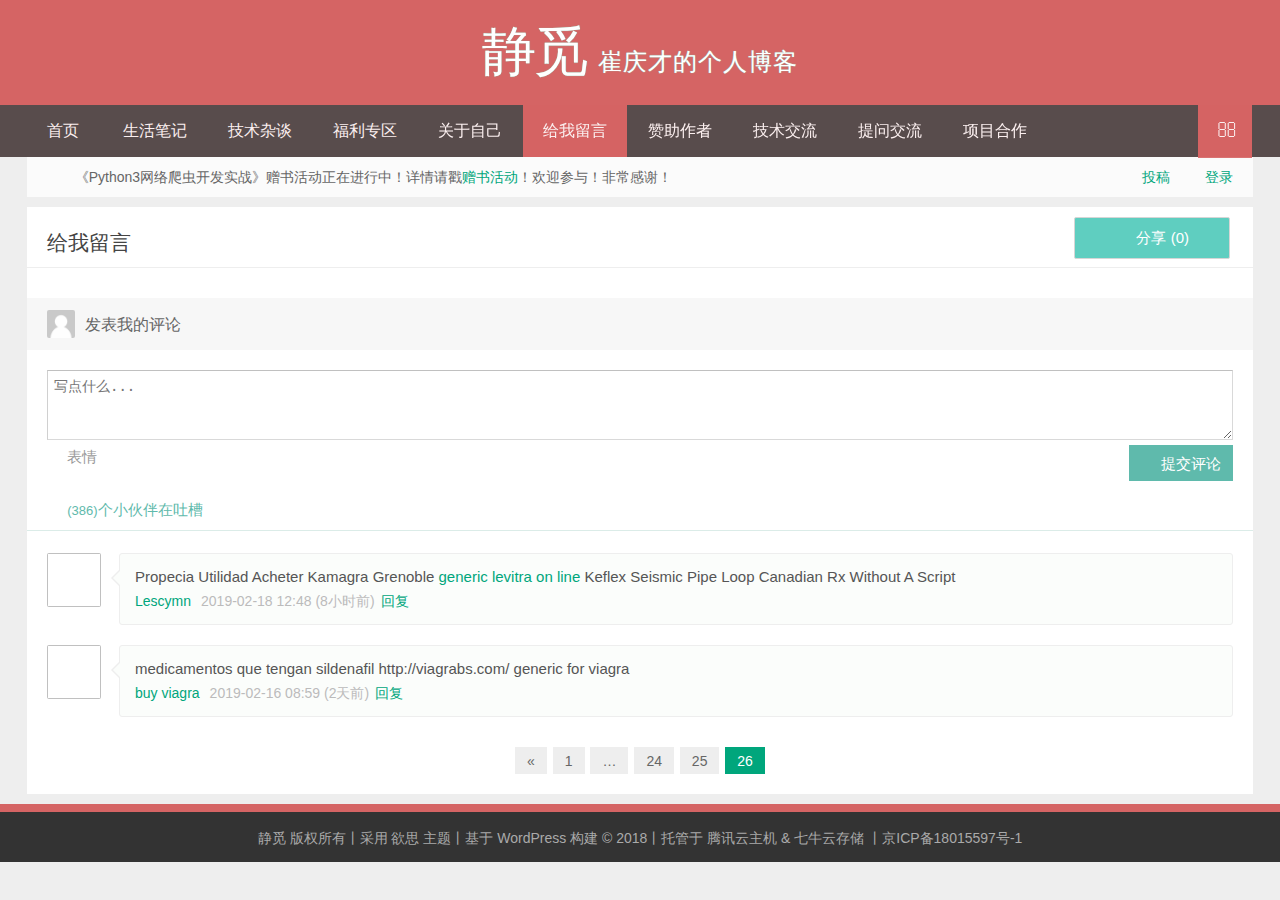
<file: html/templates/message.html>
﻿<!DOCTYPE HTML>
<html>
<head>
<meta charset="UTF-8">
<meta name="baidu-tc-verification" content="0fb041a64ee71333c957d8c784961cc8" />
<meta property="qc:admins" content="145637425211673116375" />
<meta http-equiv="X-UA-Compatible" content="IE=10,IE=9,IE=8">
<meta name="viewport" content="width=device-width, initial-scale=1.0, user-scalable=0, minimum-scale=1.0, maximum-scale=1.0">
<title>给我留言 | 静觅</title>
<script>
window._deel = {name: '静觅',url: 'https://cuiqingcai.com/wp-content/themes/Yusi', ajaxpager: 'on', commenton: 1, roll: [11,12]}
</script>

<!-- All in One SEO Pack 2.3.12.2.1 by Michael Torbert of Semper Fi Web Design[392,414] -->
<!-- /all in one seo pack -->
<link rel='dns-prefetch' href='//libs.baidu.com' />
<link rel='dns-prefetch' href='//s.w.org' />
		<script type="text/javascript">
			window._wpemojiSettings = {"baseUrl":"https:\/\/s.w.org\/images\/core\/emoji\/2.4\/72x72\/","ext":".png","svgUrl":"https:\/\/s.w.org\/images\/core\/emoji\/2.4\/svg\/","svgExt":".svg","source":{"concatemoji":"https:\/\/cuiqingcai.com\/wp-includes\/js\/wp-emoji-release.min.js?ver=4.9.6"}};
			!function(a,b,c){function d(a,b){var c=String.fromCharCode;l.clearRect(0,0,k.width,k.height),l.fillText(c.apply(this,a),0,0);var d=k.toDataURL();l.clearRect(0,0,k.width,k.height),l.fillText(c.apply(this,b),0,0);var e=k.toDataURL();return d===e}function e(a){var b;if(!l||!l.fillText)return!1;switch(l.textBaseline="top",l.font="600 32px Arial",a){case"flag":return!(b=d([55356,56826,55356,56819],[55356,56826,8203,55356,56819]))&&(b=d([55356,57332,56128,56423,56128,56418,56128,56421,56128,56430,56128,56423,56128,56447],[55356,57332,8203,56128,56423,8203,56128,56418,8203,56128,56421,8203,56128,56430,8203,56128,56423,8203,56128,56447]),!b);case"emoji":return b=d([55357,56692,8205,9792,65039],[55357,56692,8203,9792,65039]),!b}return!1}function f(a){var c=b.createElement("script");c.src=a,c.defer=c.type="text/javascript",b.getElementsByTagName("head")[0].appendChild(c)}var g,h,i,j,k=b.createElement("canvas"),l=k.getContext&&k.getContext("2d");for(j=Array("flag","emoji"),c.supports={everything:!0,everythingExceptFlag:!0},i=0;i<j.length;i++)c.supports[j[i]]=e(j[i]),c.supports.everything=c.supports.everything&&c.supports[j[i]],"flag"!==j[i]&&(c.supports.everythingExceptFlag=c.supports.everythingExceptFlag&&c.supports[j[i]]);c.supports.everythingExceptFlag=c.supports.everythingExceptFlag&&!c.supports.flag,c.DOMReady=!1,c.readyCallback=function(){c.DOMReady=!0},c.supports.everything||(h=function(){c.readyCallback()},b.addEventListener?(b.addEventListener("DOMContentLoaded",h,!1),a.addEventListener("load",h,!1)):(a.attachEvent("onload",h),b.attachEvent("onreadystatechange",function(){"complete"===b.readyState&&c.readyCallback()})),g=c.source||{},g.concatemoji?f(g.concatemoji):g.wpemoji&&g.twemoji&&(f(g.twemoji),f(g.wpemoji)))}(window,document,window._wpemojiSettings);
		</script>
		<style type="text/css">
img.wp-smiley,
img.emoji {
	display: inline !important;
	border: none !important;
	box-shadow: none !important;
	height: 1em !important;
	width: 1em !important;
	margin: 0 .07em !important;
	vertical-align: -0.1em !important;
	background: none !important;
	padding: 0 !important;
}
</style>
<link rel='stylesheet' id='crayon-css'  href='../static/css/crayon.min.css' type='text/css' media='all' />
<link rel='stylesheet' id='page-list-style-css'  href='../static/css/page-list.css' type='text/css' media='all' />
<link rel='stylesheet' id='l2h_style-css'  href='../static/css/latex.min.css' type='text/css' media='screen, print' />
<link rel='stylesheet' id='l2h_print_style-css'  href='../static/css/print.min.css' type='text/css' media='print' />
<link rel='stylesheet' id='style-css'  href='../static/css/style.css' type='text/css' media='all' />
<script type='text/javascript' src='../static/js/jquery.min.js'></script>
<script type='text/javascript'>
/* <![CDATA[ */
var CrayonSyntaxSettings = {"version":"_2.7.2_beta","is_admin":"0","ajaxurl":"https:\/\/cuiqingcai.com\/wp-admin\/admin-ajax.php","prefix":"crayon-","setting":"crayon-setting","selected":"crayon-setting-selected","changed":"crayon-setting-changed","special":"crayon-setting-special","orig_value":"data-orig-value","debug":""};
var CrayonSyntaxStrings = {"copy":"\u4f7f\u7528 %s \u590d\u5236\uff0c\u4f7f\u7528 %s \u7c98\u8d34\u3002","minimize":"\u70b9\u51fb\u5c55\u5f00\u4ee3\u7801"};
/* ]]> */
</script>
<script type='text/javascript' src='../static/js/crayon.min.js'></script>
<script type='text/javascript' src='../static/js/jquery.fitvids.js'></script>
<link rel='https://api.w.org/' href='https://cuiqingcai.com/wp-json/' />
<link rel="canonical" href="https://cuiqingcai.com/message" />
<link rel='shortlink' href='https://cuiqingcai.com/?p=42' />
<link rel="alternate" type="application/json+oembed" href="https://cuiqingcai.com/wp-json/oembed/1.0/embed?url=https%3A%2F%2Fcuiqingcai.com%2Fmessage" />
<link rel="alternate" type="text/xml+oembed" href="https://cuiqingcai.com/wp-json/oembed/1.0/embed?url=https%3A%2F%2Fcuiqingcai.com%2Fmessage&#038;format=xml" />
<style>
.latex_thm, .latex_lem, .latex_cor, .latex_defn, .latex_prop, .latex_rem{
  margin:0;padding:5px;
  background: lightcyan;
  border: solid 3px green;
  -moz-border-radius: 1.0em;
  -webkit-border-radius: 7px;
  box-shadow: 0 0 0 green;
}
.latex_em{
  font-style: italic;
}
.bibtex_title{
  font-weight:bold;
  color: #004b33;
}
a.bibtex_title{
  text-decoration: none;
}
</style>
<meta name="keywords" content="给我留言">
<meta name="description" content="静觅-给我留言">
        <script type="text/javascript">
            jQuery(document).ready( function() {
                jQuery('.video').fitVids();
            });
        </script><!--[if lt IE 9]><script src="../static/js/html5.js"></script><![endif]-->

<script>
var _hmt = _hmt || [];
(function() {
  var hm = document.createElement("script");
  hm.src = "//hm.baidu.com/hm.js?3ef185224776ec2561c9f7066ead4f24";
  var s = document.getElementsByTagName("script")[0]; 
  s.parentNode.insertBefore(hm, s);
})();
</script>
<meta name="360-site-verification" content="bdc579accc68a98f1258ebcce2266afa" />
<script type="text/javascript" name="baidu-tc-cerfication" data-appid="5411405" src="../static/js/lightapp.js"></script>
<link rel="shortcut icon" type="image/x-icon" href="https://cuiqingcai.com/fav.png" />
<script type="text/javascript" src="../static/js/main.js"></script>
<script type="text/javascript">

</script>
</head>
<body class="page-template page-template-pages page-template-none_page page-template-pagesnone_page-php page page-id-42">

<header id="header" class="header">
<div class="container-inner">
 <div class="yusi-logo">
                    <a href="/">
                        <h1>
                                                        <span class="yusi-mono">静觅</span>
                                                        <span class="yusi-bloger">崔庆才的个人博客</span>
                                                    </h1>
                    </a>
    </div>
</div>

	<div id="nav-header" class="navbar">
		
		<ul class="nav">
			<li id="menu-item-44" class="menu-item menu-item-type-custom menu-item-object-custom menu-item-home menu-item-44"><a href="https://cuiqingcai.com">首页</a></li>
<li id="menu-item-14" class="menu-item menu-item-type-taxonomy menu-item-object-category menu-item-has-children menu-item-14"><a href="https://cuiqingcai.com/category/life">生活笔记</a>
<ul class="sub-menu">
	<li id="menu-item-19" class="menu-item menu-item-type-taxonomy menu-item-object-category menu-item-19"><a href="https://cuiqingcai.com/category/life/notes">个人随笔</a></li>
	<li id="menu-item-18" class="menu-item menu-item-type-taxonomy menu-item-object-category menu-item-18"><a href="https://cuiqingcai.com/category/life/daily">个人日记</a></li>
	<li id="menu-item-15" class="menu-item menu-item-type-taxonomy menu-item-object-category menu-item-15"><a href="https://cuiqingcai.com/category/life/presatation">个人展示</a></li>
</ul>
</li>
<li id="menu-item-7" class="menu-item menu-item-type-taxonomy menu-item-object-category menu-item-has-children menu-item-7"><a href="https://cuiqingcai.com/category/technique">技术杂谈</a>
<ul class="sub-menu">
	<li id="menu-item-9" class="menu-item menu-item-type-taxonomy menu-item-object-category menu-item-9"><a href="https://cuiqingcai.com/category/technique/cc">C/C++</a></li>
	<li id="menu-item-11" class="menu-item menu-item-type-taxonomy menu-item-object-category menu-item-11"><a href="https://cuiqingcai.com/category/technique/java">Java</a></li>
	<li id="menu-item-17" class="menu-item menu-item-type-taxonomy menu-item-object-category menu-item-17"><a href="https://cuiqingcai.com/category/technique/php">PHP</a></li>
	<li id="menu-item-153" class="menu-item menu-item-type-taxonomy menu-item-object-category menu-item-153"><a href="https://cuiqingcai.com/category/technique/html">HTML</a></li>
	<li id="menu-item-960" class="menu-item menu-item-type-taxonomy menu-item-object-category menu-item-960"><a href="https://cuiqingcai.com/category/technique/python">Python</a></li>
	<li id="menu-item-1277" class="menu-item menu-item-type-taxonomy menu-item-object-category menu-item-1277"><a href="https://cuiqingcai.com/category/technique/javascript">JS</a></li>
	<li id="menu-item-16" class="menu-item menu-item-type-taxonomy menu-item-object-category menu-item-16"><a href="https://cuiqingcai.com/category/technique/other">Other</a></li>
</ul>
</li>
<li id="menu-item-418" class="menu-item menu-item-type-taxonomy menu-item-object-category menu-item-418"><a href="https://cuiqingcai.com/category/resources">福利专区</a></li>
<li id="menu-item-851" class="menu-item menu-item-type-post_type menu-item-object-page menu-item-851"><a href="https://cuiqingcai.com/about">关于自己</a></li>
<li id="menu-item-251" class="menu-item menu-item-type-post_type menu-item-object-page current-menu-item page_item page-item-42 current_page_item menu-item-251"><a href="https://cuiqingcai.com/message">给我留言</a></li>
<li id="menu-item-1131" class="menu-item menu-item-type-post_type menu-item-object-page menu-item-1131"><a href="https://cuiqingcai.com/donate">赞助作者</a></li>
<li id="menu-item-4571" class="menu-item menu-item-type-post_type menu-item-object-page menu-item-4571"><a href="https://cuiqingcai.com/exchange">技术交流</a></li>
<li id="menu-item-6142" class="menu-item menu-item-type-post_type menu-item-object-page menu-item-6142"><a href="https://cuiqingcai.com/question">提问交流</a></li>
<li id="menu-item-6397" class="menu-item menu-item-type-post_type menu-item-object-page menu-item-6397"><a href="https://cuiqingcai.com/project">项目合作</a></li>
<li style="float:right;">
                    <div class="toggle-search"><i class="fa fa-search"></i></div>
<div class="search-expand" style="display: none;"><div class="search-expand-inner"><form method="get" class="searchform themeform" onsubmit="location.href='https://cuiqingcai.com/?s=' + encodeURIComponent(this.s.value).replace(/%20/g, '+'); return false;" action="/"><div> <input type="ext" class="search" name="s" onblur="if(this.value=='')this.value='search...';" onfocus="if(this.value=='search...')this.value='';" value="search..."></div></form></div></div>
</li>
		</ul>
	</div>
	</div>
</header>
<section class="container"><div class="speedbar">
					<div class="pull-right">
				<i class="fa fa-user"></i> <a href="/wp-login.php?action=register">投稿</a>&nbsp;&nbsp;&nbsp;   <i class="fa fa-power-off"></i> <a href="https://cuiqingcai.com/wp-login.php">登录</a>			</div>
				<div class="toptip"><strong class="text-success"><i class="fa fa-volume-up"></i> </strong>   《Python3网络爬虫开发实战》赠书活动正在进行中！详情请戳<a href="https://cuiqingcai.com/6173.html">赠书活动</a>！欢迎参与！非常感谢！</div>
	</div>
	
<div class="pagewrapper clearfix">
	
	
		<header class="pageheader clearfix">
			<h1 class="pull-left">
				<a href="https://cuiqingcai.com/message">给我留言</a>
			</h1>
			<div class="pull-right"><!-- 百度分享 -->
	<span class="action action-share bdsharebuttonbox"><i class="fa fa-share-alt"></i>分享 (<span class="bds_count" data-cmd="count" title="累计分享0次">0</span>)<div class="action-popover"><div class="popover top in"><div class="arrow"></div><div class="popover-content"><a href="#" class="sinaweibo fa fa-weibo" data-cmd="tsina" title="分享到新浪微博"></a><a href="#" class="bds_qzone fa fa-star" data-cmd="qzone" title="分享到QQ空间"></a><a href="#" class="tencentweibo fa fa-tencent-weibo" data-cmd="tqq" title="分享到腾讯微博"></a><a href="#" class="qq fa fa-qq" data-cmd="sqq" title="分享到QQ好友"></a><a href="#" class="bds_renren fa fa-renren" data-cmd="renren" title="分享到人人网"></a><a href="#" class="bds_weixin fa fa-weixin" data-cmd="weixin" title="分享到微信"></a><a href="#" class="bds_more fa fa-ellipsis-h" data-cmd="more"></a></div></div></div></span>			</div>
		</header>
					<div class="article-content">
							</div>
		<div id="respond" class="no_webshot">
		<form action="https://cuiqingcai.com/wp-comments-post.php" method="post" id="commentform">
		
		<div class="comt-title">
			<div class="comt-avatar pull-left">
				<img alt='' src='../static/images/28af17f471ec4e668c9947c4760bb7c0.gif' class='avatar avatar-54 photo avatar-default' height='54' width='54' />			</div>
			<div class="comt-author pull-left">
			发表我的评论			</div>
			<a id="cancel-comment-reply-link" class="pull-right" href="javascript:;">取消评论</a>
		</div>
		
		<div class="comt">
			<div class="comt-box">
				<textarea placeholder="写点什么..." class="input-block-level comt-area" name="comment" id="comment" cols="100%" rows="3" tabindex="1" onkeydown="if(event.ctrlKey&amp;&amp;event.keyCode==13){document.getElementById('submit').click();return false};"></textarea>
				<div class="comt-ctrl">
					<button class="btn btn-primary pull-right" type="submit" name="submit" id="submit" tabindex="5"><i class="fa fa-check-square-o"></i> 提交评论</button>
					<div class="comt-tips pull-right"><input type='hidden' name='comment_post_ID' value='42' id='comment_post_ID' />
<input type='hidden' name='comment_parent' id='comment_parent' value='0' />
</div>
					<span data-type="comment-insert-smilie" class="muted comt-smilie"><i class="fa fa-smile-o"></i> 表情</span>
					<span class="muted comt-mailme"><label for="comment_mail_notify" class="checkbox inline" style="padding-top:0"><input type="checkbox" name="comment_mail_notify" id="comment_mail_notify" value="comment_mail_notify" checked="checked"/>有人回复时邮件通知我</label></span>
				</div>
			</div>

												<div class="comt-comterinfo" id="comment-author-info" >
						<h4>Hi，您需要填写昵称和邮箱！</h4>
						<ul>
							<li class="form-inline"><label class="hide" for="author">昵称</label><input class="ipt" type="text" name="author" id="author" value="" tabindex="2" placeholder="昵称"><span class="help-inline">昵称 (必填)</span></li>
							<li class="form-inline"><label class="hide" for="email">邮箱</label><input class="ipt" type="text" name="email" id="email" value="" tabindex="3" placeholder="邮箱"><span class="help-inline">邮箱 (必填)</span></li>
							<li class="form-inline"><label class="hide" for="url">网址</label><input class="ipt" type="text" name="url" id="url" value="" tabindex="4" placeholder="网址"><span class="help-inline">网址</span></li>
						</ul>
					</div>
									</div>

		
	</form>
	</div>
<div id="postcomments">
	<div id="comments">
		<i class="fa fa-comments-o"></i> <b> (386)</b>个小伙伴在吐槽
	</div>
	<ol class="commentlist">
		<li class="comment even thread-even depth-1" id="comment-191107"><div class="c-avatar"><img alt='' data-original='https://cuiqingcai.com/avatar/9204fbfb1fbdc5ba3c4ab29713f23f55.png' class='avatar avatar-54 photo' height='54' width='54' /><div class="c-main" id="div-comment-191107">Propecia Utilidad Acheter Kamagra Grenoble  <a href="http://leviinusa.com" rel="nofollow">generic levitra on line</a> Keflex Seismic Pipe Loop Canadian Rx Without A Script<div class="c-meta"><span class="c-author"><a href='http://cheapcial40mg.com' rel='external nofollow' class='url'>Lescymn</a></span>2019-02-18 12:48  (8小时前)<a rel='nofollow' class='comment-reply-link' href='https://cuiqingcai.com/message?replytocom=191107#respond' onclick='return addComment.moveForm( "div-comment-191107", "191107", "respond", "42" )' aria-label='回复给Lescymn'>回复</a></div></div></div></li><!-- #comment-## -->
<li class="comment odd alt thread-odd thread-alt depth-1" id="comment-188310"><div class="c-avatar"><img alt='' data-original='https://cuiqingcai.com/avatar/ad324823ccd7576a2082debd738959b0.png' class='avatar avatar-54 photo' height='54' width='54' /><div class="c-main" id="div-comment-188310">medicamentos que tengan sildenafil http://viagrabs.com/ generic for viagra<div class="c-meta"><span class="c-author"><a href='http://www.viagrabs.com/' rel='external nofollow' class='url'>buy viagra</a></span>2019-02-16 08:59  (2天前)<a rel='nofollow' class='comment-reply-link' href='https://cuiqingcai.com/message?replytocom=188310#respond' onclick='return addComment.moveForm( "div-comment-188310", "188310", "respond", "42" )' aria-label='回复给buy viagra'>回复</a></div></div></div></li><!-- #comment-## -->
	</ol>
	<div class="commentnav"	>
		<a class="prev page-numbers" href="https://cuiqingcai.com/message/comment-page-25#comments">«</a>
<a class='page-numbers' href='https://cuiqingcai.com/message/comment-page-1#comments'>1</a>
<span class="page-numbers dots">&hellip;</span>
<a class='page-numbers' href='https://cuiqingcai.com/message/comment-page-24#comments'>24</a>
<a class='page-numbers' href='https://cuiqingcai.com/message/comment-page-25#comments'>25</a>
<span aria-current='page' class='page-numbers current'>26</span>	</div>
</div>
	
</div>

</section>
<footer class="footer">
    <div class="footer-inner">
        <div class="copyright pull-left">
         <a href="https://cuiqingcai.com " title="静觅">静觅</a> 版权所有丨采用<a href="http://yusi123.com/"> 欲思 </a>主题丨基于<a href="http://cn.wordpress.org/" title="WordPress"> WordPress </a>构建   © 2018丨托管于 <a rel="nofollow" target="_blank" href="https://cloud.tencent.com/">腾讯云主机</a> & <a rel="nofollow" target="_blank" href="https://www.qiniu.com/">七牛云存储 </a>丨京ICP备18015597号-1
		 <div>
			<script type="text/javascript">var cnzz_protocol = (("https:" == document.location.protocol) ? " https://" : " http://");document.write(unescape("%3Cspan id='cnzz_stat_icon_1253486800'%3E%3C/span%3E%3Cscript src='" + cnzz_protocol + "s4.cnzz.com/z_stat.php%3Fid%3D1253486800%26online%3D1%26show%3Dline' type='text/javascript'%3E%3C/script%3E"));</script>
		 </div>
		</div>
        
    </div>
</footer>

<script type='text/javascript'>
/* <![CDATA[ */
var viewsCacheL10n = {"admin_ajax_url":"https:\/\/cuiqingcai.com\/wp-admin\/admin-ajax.php","post_id":"42"};
/* ]]> */
</script>
<script type='text/javascript' src='../static/js/postviews-cache.js'></script>
<script type='text/javascript' src='../static/js/jquery.js'></script>
<script type='text/javascript' src='../static/js/wp-embed.min.js'></script>
<script>with(document)0[(getElementsByTagName("head")[0]||body).appendChild(createElement("script")).src="http://bdimg.share.baidu.com/static/api/js/share.js?v=89860593.js?cdnversion="+~(-new Date()/36e5)];</script><!-- xuanfu -->
 <script type="text/javascript">
    /*300*25 创建于 2015-02-23*/
    var cpro_id = "u1959047";
</script>
<script src="../static/js/s.js" type="text/javascript"></script><script type="text/javascript">
var _bdhmProtocol = (("https:" == document.location.protocol) ? " https://" : " http://");
document.write(unescape("%3Cscript src='" + _bdhmProtocol + "hm.baidu.com/h.js%3F3ef185224776ec2561c9f7066ead4f24' type='text/javascript'%3E%3C/script%3E"));
</script>
<script>
setTimeout(function(){
	
$('#cpv6_left_lower,#cpv6_right_lower').css({
'width': 0
});
}, 500);
</script>
<script type="text/javascript">
$(document).ready(function(){
	var imgs = new Array();
	imgs[0] = 'http://qiniu.cuiqingcai.com/wp-content/uploads/2015/05/20150525111154.jpg';
	imgs[1] = 'http://qiniu.cuiqingcai.com/wp-content/uploads/2015/05/20150525111447.jpg';
	imgs[2] = 'http://qiniu.cuiqingcai.com/wp-content/uploads/2015/05/20150525112058.jpg';
	imgs[3] = 'http://qiniu.cuiqingcai.com/wp-content/uploads/2015/05/20150525112112.jpg';
	imgs[4] = 'http://qiniu.cuiqingcai.com/wp-content/uploads/2015/05/20150525112129.jpg';
	imgs[5] = 'http://qiniu.cuiqingcai.com/wp-content/uploads/2015/05/20150525112155.jpg';
	$('.ds-avatar img[src*="cdncache"], .ds-avatar img[src*="avatar-50"]').each(function(){
		var rand = Math.floor(Math.random()*imgs.length);
		$(this).attr("src",imgs[rand]);
	})
});
</script>
</body>
</html>
<!-- Dynamic page generated in 0.187 seconds. -->
<!-- Cached page generated by WP-Super-Cache on 2019-02-18 20:33:44 -->

<!-- super cache -->
</file>
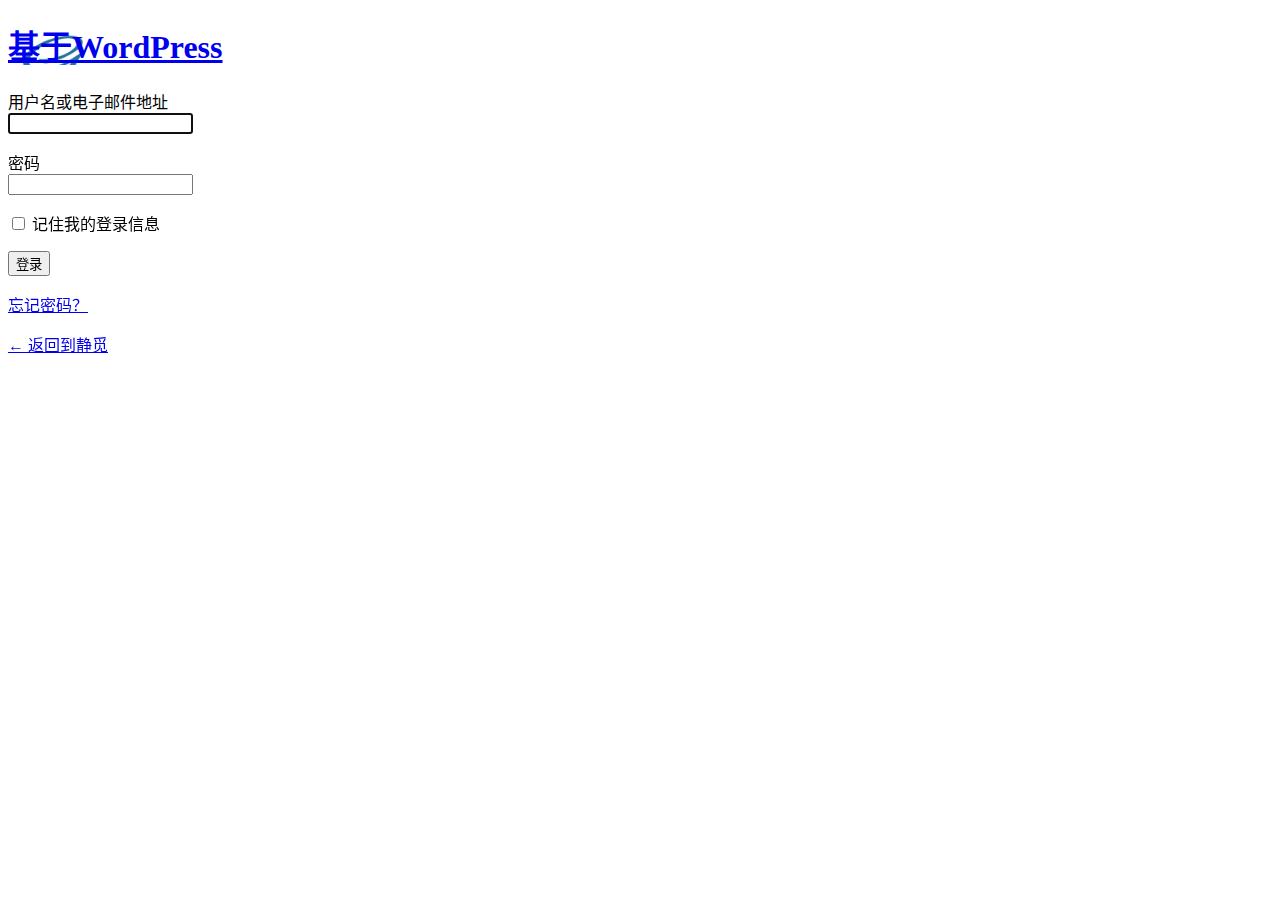
<file: html/templates/wp-login.html>
﻿<!DOCTYPE html>
	<!--[if IE 8]>
		<html xmlns="http://www.w3.org/1999/xhtml" class="ie8" lang="zh-CN">
	<![endif]-->
	<!--[if !(IE 8) ]><!-->
		<html xmlns="http://www.w3.org/1999/xhtml" lang="zh-CN">
	<!--<![endif]-->
	<head>
	<meta http-equiv="Content-Type" content="text/html; charset=UTF-8" />
	<title>登录 &lsaquo; 静觅 &#8212; WordPress</title>
	<link rel='dns-prefetch' href='//s.w.org' />
<link rel='stylesheet' href='https://cuiqingcai.com/wp-admin/load-styles.php?c=1&amp;dir=ltr&amp;load%5B%5D=dashicons,buttons,forms,l10n,login&amp;ver=4.9.6' type='text/css' media='all' />
<link rel="stylesheet" tyssspe="text/css" href="../static/css/icon.css" /><meta name='robots' content='noindex,follow' />
	<meta name="viewport" content="width=device-width" />
		</head>
	<body class="login login-action-login wp-core-ui  locale-zh-cn">
		<div id="login">
		<h1><a href="https://cn.wordpress.org/" title="基于WordPress" tabindex="-1">基于WordPress</a></h1>
	
<form name="loginform" id="loginform" action="https://cuiqingcai.com/wp-login.php" method="post">
	<p>
		<label for="user_login">用户名或电子邮件地址<br />
		<input type="text" name="log" id="user_login" class="input" value="" size="20" /></label>
	</p>
	<p>
		<label for="user_pass">密码<br />
		<input type="password" name="pwd" id="user_pass" class="input" value="" size="20" /></label>
	</p>
		<p class="forgetmenot"><label for="rememberme"><input name="rememberme" type="checkbox" id="rememberme" value="forever"  /> 记住我的登录信息</label></p>
	<p class="submit">
		<input type="submit" name="wp-submit" id="wp-submit" class="button button-primary button-large" value="登录" />
		<input type="hidden" name="redirect_to" value="https://cuiqingcai.com/wp-admin/" />
		<input type="hidden" name="testcookie" value="1" />
	</p>
</form>

<p id="nav">
	<a href="https://cuiqingcai.com/wp-login.php?action=lostpassword">忘记密码？</a>
</p>

<script type="text/javascript">
function wp_attempt_focus(){
setTimeout( function(){ try{
d = document.getElementById('user_login');
d.focus();
d.select();
} catch(e){}
}, 200);
}

wp_attempt_focus();
if(typeof wpOnload=='function')wpOnload();
</script>

	<p id="backtoblog"><a href="https://cuiqingcai.com/">&larr; 返回到静觅</a></p>
		
	</div>

	
		<div class="clear"></div>
	</body>
	</html>
</file>
<file: html/static/css/page-list.css>
﻿/*
Page-list plugin
http://wordpress.org/extend/plugins/page-list/
*/

/* default styles for [pagelist], [subpages], [siblings] */
.page-list .current_page_item > a {
	font-weight: bold; /* hilite active item */
}

/* default styles for [pagelist_ext] */
.page-list-ext {
	clear: both;
}
/* clearfix-hack */
.page-list-ext {
	*zoom: 1;
}
.page-list-ext:before, .page-list-ext:after {
	display: table;
	line-height: 0;
	content: "";
}
.page-list-ext:after {
	clear: both;
}
.page-list-ext .page-list-ext-item {
	clear: both;
	margin: 10px 0 30px 0;
}
.page-list-ext .page-list-ext-image {
	float: left;
	display: inline;
	margin: 5px 15px 15px 0;
}
.page-list-ext .page-list-ext-title {
	clear: none;
}
</file>
<file: html/static/css/icon.css>
﻿.login h1 a {
	 background-image: url('../images/logo.png');
	height: 100px;
	width: 230px;
	background-size: 230px;
}
</file>
<file: html/static/css/crayon.min.css>
﻿#colorbox.crayon-colorbox,#cboxOverlay.crayon-colorbox,.crayon-colorbox #cboxWrapper{position:absolute;top:0;left:0;z-index:9999;overflow:hidden}#cboxOverlay.crayon-colorbox{position:fixed;width:100%;height:100%}.crayon-colorbox #cboxMiddleLeft,.crayon-colorbox #cboxBottomLeft{clear:left}.crayon-colorbox #cboxContent{position:relative}.crayon-colorbox #cboxLoadedContent{overflow:auto;-webkit-overflow-scrolling:touch}.crayon-colorbox #cboxTitle{display:none!important}.crayon-colorbox #cboxLoadingOverlay,.crayon-colorbox #cboxLoadingGraphic{position:absolute;top:0;left:0;width:100%;height:100%}.crayon-colorbox #cboxPrevious,.crayon-colorbox #cboxNext,.crayon-colorbox #cboxClose,.crayon-colorbox #cboxSlideshow{cursor:pointer}.crayon-colorbox .cboxPhoto{float:left;margin:auto;border:0;display:block;max-width:none;-ms-interpolation-mode:bicubic}.crayon-colorbox .cboxIframe{width:100%;height:100%;display:block;border:0}#colorbox.crayon-colorbox,.crayon-colorbox #cboxContent,.crayon-colorbox #cboxLoadedContent{box-sizing:content-box;-moz-box-sizing:content-box;-webkit-box-sizing:content-box}#cboxOverlay.crayon-colorbox{background:#000}#colorbox.crayon-colorbox{outline:0}.crayon-colorbox #cboxContent{margin-top:20px;background:#000}.crayon-colorbox .cboxIframe{background:#fff}.crayon-colorbox #cboxError{padding:50px;border:1px solid #ccc}.crayon-colorbox #cboxLoadedContent{border:5px solid #000;background:#fff}.crayon-colorbox #cboxTitle{position:absolute;top:-20px;left:0;color:#ccc}.crayon-colorbox #cboxCurrent{position:absolute;top:-20px;right:0;color:#ccc}.crayon-colorbox #cboxPrevious,.crayon-colorbox #cboxNext,.crayon-colorbox #cboxSlideshow,.crayon-colorbox #cboxClose{border:0;padding:0;margin:0;overflow:visible;width:auto;background:0}.crayon-colorbox #cboxPrevious:active,.crayon-colorbox #cboxNext:active,.crayon-colorbox #cboxSlideshow:active,.crayon-colorbox #cboxClose:active{outline:0}.crayon-colorbox #cboxSlideshow{position:absolute;top:-20px;right:90px;color:#fff}.crayon-colorbox #cboxContent{margin-top:0}.crayon-colorbox #cboxLoadedContent{border:0}#crayon-main-wrap .form-table th{width:100px}#crayon-log{display:none;max-height:200px;border-color:#dfdfdf;background-color:white;border-width:1px;border-style:solid;border-radius:4px;-moz-border-radius:4px;-webkit-border-radius:4px;margin:1px;padding:3px;overflow:auto;white-space:pre;margin-bottom:5px}.crayon-span,.crayon-span-5,.crayon-span-10,.crayon-span-50,.crayon-span-100,.crayon-span-110{line-height:24px;display:inline-block}.crayon-span-5{min-width:5px}.crayon-span-10{min-width:10px}.crayon-span-50{min-width:50px}.crayon-span-100{min-width:100px}.crayon-span-110{min-width:117px}.crayon-span-margin{margin-left:5px}#height_mode,#width_mode{min-width:65px}.crayon-error{color:#F00}.crayon-success{color:#00F}.crayon-warning{color:#ff8000}.crayon-help{min-height:30px;padding:5px 10px}.crayon-help .crayon-help-close,.crayon-help .crayon-help-close:active,.crayon-help .crayon-help-close:hover{text-decoration:none;float:right;color:#000}.crayon-help span,.crayon-help a{margin:0;padding:0;font-size:12px}#crayon-log-text{font:11px/13px Monaco,'MonacoRegular','Courier New',monospace}#crayon-log-controls{float:left;margin-right:5px}.crayon-table{font-size:12px;border:1px solid #999;padding:0;margin:0;margin-top:12px}.crayon-table td{vertical-align:top;border-bottom:1px solid #AAA;padding:0 6px;margin:0;background:#EEE}.crayon-table-light td{background:#f8f8f8}.crayon-table-header td{font-weight:bold;background:#CCC}.crayon-table-last td,.crayon-table tr:last-child td{border:0}#lang-info div{padding:5px 0}.crayon-table .not-parsed{color:#F00}.crayon-table .parsed-with-errors{color:#f90}.crayon-table .successfully-parsed{color:#77a000}#crayon-live-preview,#crayon-log-wrapper{padding:0;width:100%;float:left;clear:both}#crayon-live-preview{float:none;padding:0}#crayon-logo{text-align:center}#crayon-info,#crayon-info td{border:0;padding:0 5px;margin:0}.crayon-admin-button{display:inline-block;text-align:center}#crayon-subsection-langs-info{margin-top:5px}#crayon-theme-editor-admin-buttons{display:inline}#crayon-theme-editor-admin-buttons .crayon-admin-button{margin-left:5px}#crayon-theme-info{display:table;padding:0;margin:0;margin-top:5px}#crayon-theme-info>div{display:table-cell;vertical-align:middle}#crayon-theme-info .content *{float:left}#crayon-theme-info .field{font-weight:bold}#crayon-theme-info .field,#crayon-theme-info .value{margin-left:5px}#crayon-theme-info .description.value{font-style:italic;color:#999}#crayon-theme-info .type{text-align:center;min-width:120px;font-weight:bold;border-right:1px solid #ccc;padding-right:5px}#crayon-theme-info .type.stock{color:#666}#crayon-theme-info .type.user{color:#5b9a00}#crayon-editor-table td{vertical-align:top}.small-icon{width:24px;height:24px;display:inline-block;margin:5px 5px 0 0}#twitter-icon{background:url(../images/twitter.png)}#gmail-icon{background:url(../images/google.png)}#docs-icon{background:url(../images/docs.png)}#git-icon{background:url(../images/github.png)}#wp-icon{background:url(../images/wordpress-blue.png)}#donate-icon{background:url(../images/donate.png);width:75px}#crayon-donate,#crayon-donate input{margin:0;display:inline;padding:0}#crayon-theme-editor-info a{text-decoration:none!important;font-style:italic!important;color:#666!important}#crayon-main-wrap .form-table .note{font-style:italic;color:#999}#crayon-change-code-text{width:400px;height:300px}.crayon-syntax{overflow:hidden!important;position:relative!important;direction:ltr;text-align:left;box-sizing:border-box;direction:ltr!important;-moz-box-sizing:border-box;-webkit-box-sizing:border-box;-webkit-text-size-adjust:none}.crayon-syntax div{background:0;border:0;padding:0;margin:0;text-align:left}.crayon-syntax.crayon-loading{visibility:hidden}.crayon-syntax,.crayon-syntax .crayon-main,.crayon-syntax .crayon-toolbar,.crayon-syntax .crayon-info,.crayon-syntax .crayon-plain,.crayon-syntax .crayon-code{width:100%}.crayon-syntax .crayon-main,.crayon-syntax .crayon-plain{overflow:auto}.crayon-syntax,.crayon-syntax .crayon-main,.crayon-syntax .crayon-plain,.crayon-syntax .crayon-table{padding:0;margin:0}.crayon-syntax-inline{margin:0 2px;padding:0 2px}.crayon-syntax .crayon-table{border:none!important;background:none!important;padding:0!important;margin-top:0!important;margin-right:0!important;margin-bottom:0!important;width:auto!important;border-spacing:0!important;border-collapse:collapse!important;table-layout:auto!important}.crayon-syntax .crayon-table td,.crayon-syntax .crayon-table tr{padding:0!important;border:none!important;background:0;vertical-align:top!important;margin:0!important}.crayon-syntax .crayon-invisible{display:none!important}.crayon-plain-tag{margin-bottom:12px}.crayon-popup .crayon-plain{display:block!important;width:100%!important;height:100%!important;opacity:100!important;position:relative!important}.crayon-popup-window{background:#fff}.crayon-syntax .crayon-num{text-align:center;padding:0 5px;margin:0}.crayon-syntax .crayon-toolbar{position:relative;overflow:hidden;z-index:4}.crayon-syntax .crayon-info{position:absolute;overflow:hidden;display:none;z-index:3;padding:0;min-height:18px;line-height:18px}.crayon-syntax .crayon-info div{padding:2px!important;text-align:center}.crayon-syntax .crayon-toolbar span{padding:0 4px!important}.crayon-syntax .crayon-toolbar .crayon-button{display:inline;float:left!important;position:relative;width:24px;background-repeat:no-repeat;line-height:15px;border:0;text-decoration:none}.crayon-toolbar .crayon-button,.crayon-toolbar .crayon-button:hover,.crayon-toolbar .crayon-button.crayon-pressed:hover{background-position:0 center}.crayon-toolbar .crayon-button.crayon-pressed,.crayon-toolbar .crayon-button:active,.crayon-toolbar .crayon-button.crayon-pressed:active{background-position:-24px 0}.crayon-toolbar .crayon-button.crayon-popup-button .crayon-button-icon,.crayon-toolbar .crayon-button.crayon-popup-button:hover .crayon-button-icon,.crayon-toolbar .crayon-button.crayon-popup-button.crayon-pressed:hover .crayon-button-icon{background-position:0 0}.crayon-toolbar .crayon-button.crayon-copy-button .crayon-button-icon,.crayon-toolbar .crayon-button.crayon-copy-button:hover .crayon-button-icon,.crayon-toolbar .crayon-button.crayon-copy-button.crayon-pressed:hover .crayon-button-icon{background-position:0 -16px}.crayon-toolbar .crayon-button.crayon-nums-button .crayon-button-icon,.crayon-toolbar .crayon-button.crayon-nums-button:hover .crayon-button-icon,.crayon-toolbar .crayon-button.crayon-nums-button.crayon-pressed:hover .crayon-button-icon{background-position:0 -32px}.crayon-toolbar .crayon-button.crayon-plain-button .crayon-button-icon,.crayon-toolbar .crayon-button.crayon-plain-button:hover .crayon-button-icon,.crayon-toolbar .crayon-button.crayon-plain-button.crayon-pressed:hover .crayon-button-icon{background-position:0 -48px}.crayon-toolbar .crayon-button.crayon-mixed-button .crayon-button-icon,.crayon-toolbar .crayon-button.crayon-mixed-button:hover .crayon-button-icon,.crayon-toolbar .crayon-button.crayon-mixed-button.crayon-pressed:hover .crayon-button-icon{background-position:0 -64px}.crayon-toolbar .crayon-button.crayon-minimize .crayon-button-icon{background-position:0 -80px;background-color:transparent!important}.crayon-toolbar .crayon-button.crayon-expand-button .crayon-button-icon,.crayon-toolbar .crayon-button.crayon-expand-button:hover .crayon-button-icon,.crayon-toolbar .crayon-button.crayon-expand-button.crayon-pressed:hover .crayon-button-icon{background-position:0 -96px}.crayon-toolbar .crayon-button.crayon-wrap-button .crayon-button-icon,.crayon-toolbar .crayon-button.crayon-wrap-button:hover .crayon-button-icon,.crayon-toolbar .crayon-button.crayon-wrap-button.crayon-pressed:hover .crayon-button-icon{background-position:0 -112px}.crayon-toolbar .crayon-button.crayon-popup-button.crayon-pressed .crayon-button-icon,.crayon-toolbar .crayon-button.crayon-popup-button:active .crayon-button-icon,.crayon-toolbar .crayon-button.crayon-popup-button.crayon-pressed:active .crayon-button-icon{background-position:-24px 0}.crayon-toolbar .crayon-button.crayon-copy-button.crayon-pressed .crayon-button-icon,.crayon-toolbar .crayon-button.crayon-copy-button:active .crayon-button-icon,.crayon-toolbar .crayon-button.crayon-copy-button.crayon-pressed:active .crayon-button-icon{background-position:-24px -16px}.crayon-toolbar .crayon-button.crayon-nums-button.crayon-pressed .crayon-button-icon,.crayon-toolbar .crayon-button.crayon-nums-button:active .crayon-button-icon,.crayon-toolbar .crayon-button.crayon-nums-button.crayon-pressed:active .crayon-button-icon{background-position:-24px -32px}.crayon-toolbar .crayon-button.crayon-plain-button.crayon-pressed .crayon-button-icon,.crayon-toolbar .crayon-button.crayon-plain-button:active .crayon-button-icon,.crayon-toolbar .crayon-button.crayon-plain-button.crayon-pressed:active .crayon-button-icon{background-position:-24px -48px}.crayon-toolbar .crayon-button.crayon-mixed-button.crayon-pressed .crayon-button-icon,.crayon-toolbar .crayon-button.crayon-mixed-button:active .crayon-button-icon,.crayon-toolbar .crayon-button.crayon-mixed-button.crayon-pressed:active .crayon-button-icon{background-position:-24px -64px}.crayon-toolbar .crayon-button.crayon-minimize .crayon-button-icon{background-position:-24px -80px;background-color:transparent!important}.crayon-toolbar .crayon-button.crayon-expand-button.crayon-pressed .crayon-button-icon,.crayon-toolbar .crayon-button.crayon-expand-button:active .crayon-button-icon,.crayon-toolbar .crayon-button.crayon-expand-button.crayon-pressed:active .crayon-button-icon{background-position:-24px -96px}.crayon-toolbar .crayon-button.crayon-wrap-button.crayon-pressed .crayon-button-icon,.crayon-toolbar .crayon-button.crayon-wrap-button:active .crayon-button-icon,.crayon-toolbar .crayon-button.crayon-wrap-button.crayon-pressed:active .crayon-button-icon{background-position:-24px -112px}.crayon-syntax .crayon-toolbar .crayon-language{padding-right:8px!important}.crayon-syntax .crayon-title,.crayon-syntax .crayon-language{float:left}.crayon-main::-webkit-scrollbar,.crayon-plain::-webkit-scrollbar{height:6px;overflow:visible;width:6px;background:#EEE}.crayon-main::-webkit-scrollbar-thumb,.crayon-plain::-webkit-scrollbar-thumb{background-color:#CCC;background-clip:padding-box;border:1px solid #AAA;box-shadow:inset 0 0 2px #999;min-height:8px;padding:0;border-width:1px}.crayon-main::-webkit-scrollbar-button,.crayon-plain::-webkit-scrollbar-button{height:0;width:0;padding:0}.crayon-main::-webkit-scrollbar-track,.crayon-plain::-webkit-scrollbar-track{background-clip:padding-box;border:solid transparent;border-width:0 0 0 4px;border:1px solid #BBB;border-right:0;border-bottom:0}.crayon-main::-webkit-scrollbar-corner,.crayon-plain::-webkit-scrollbar-corner{background:#EEE}.crayon-main::-webkit-scrollbar-thumb:hover,.crayon-plain::-webkit-scrollbar-thumb:hover{background:#AAA;border:1px solid #777;box-shadow:inset 0 0 2px #777}.crayon-syntax .crayon-pre,.crayon-syntax pre{color:#000;white-space:pre;margin:0;padding:0;overflow:visible;background:none!important;border:none!important;tab-size:4}.crayon-syntax .crayon-line{padding:0 5px}.crayon-syntax.crayon-wrapped .crayon-line{white-space:pre-wrap!important;height:auto;word-break:break-all}.crayon-syntax-inline .crayon-pre,.crayon-syntax-inline pre{white-space:normal}.crayon-syntax-inline-nowrap .crayon-pre,.crayon-syntax-inline-nowrap pre{white-space:pre}.crayon-syntax{font-family:Monaco,'MonacoRegular','Courier New',monospace;font-weight:500}.crayon-syntax .crayon-toolbar *::selection,.crayon-syntax .crayon-nums *::selection{background:transparent}.crayon-table .crayon-nums-content{white-space:nowrap}.crayon-syntax .crayon-num,.crayon-syntax .crayon-pre .crayon-line,.crayon-syntax .crayon-toolbar *,.crayon-syntax .crayon-pre *{font-family:inherit;font-size:inherit!important;line-height:inherit!important;font-weight:inherit!important;height:inherit}.crayon-syntax .crayon-toolbar .crayon-button .crayon-button-icon{background-image:url('../images/buttons.png');height:16px!important;width:100%;position:absolute;left:0;top:50%;margin-top:-8px}.crayon-syntax .crayon-toolbar .crayon-tools{position:absolute;right:0}.crayon-syntax.crayon-expanded{position:absolute!important;margin:0!important}.crayon-syntax.crayon-expanded .crayon-main{overflow:hidden!important}.crayon-placeholder{width:100%!important}.crayon-toolbar-visible .crayon-toolbar{position:relative!important;margin-top:0!important;display:block!important}.crayon-syntax.crayon-expanded .crayon-toolbar .crayon-tools{position:relative;right:auto;float:left!important}.crayon-syntax .crayon-plain-wrap{height:auto!important;padding:0!important;margin:0!important}.crayon-syntax .crayon-plain{width:100%;height:100%;position:absolute;opacity:0;padding:0 5px;margin:0;border:0;box-sizing:border-box;-webkit-box-sizing:border-box;-moz-box-sizing:border-box;box-shadow:none;border-radius:0;-webkit-box-shadow:none;-moz-box-shadow:none;white-space:pre;word-wrap:normal;overflow:auto;resize:none;color:#000;background:#FFF}.crayon-wrapped .crayon-plain{white-space:pre-wrap}.bbp-body .crayon-syntax{clear:none!important}.crayon-minimized .crayon-toolbar{cursor:pointer}.crayon-minimized .crayon-plain-wrap,.crayon-minimized .crayon-main,.crayon-minimized .crayon-toolbar .crayon-tools *{display:none!important}.crayon-minimized .crayon-toolbar .crayon-tools .crayon-minimize{display:block!important}.crayon-minimized .crayon-toolbar{position:relative!important}.crayon-syntax.crayon-minimized .crayon-toolbar{border-bottom:none!important}.crayon-te *,#crayon-te-bar-content{font-family:"Lucida Grande",Arial,sans-serif!important;font-size:12px}.crayon-te input[type="text"],.crayon-te textarea{background:#f9f9f9;border:1px solid #CCC;box-shadow:inset 1px 1px 1px rgba(0,0,0,0.1);-moz-box-shadow:inset 1px 1px 1px rgba(0,0,0,0.1);-webkit-box-shadow:inset 1px 1px 1px rgba(0,0,0,0.1);padding:2px 4px;-webkit-border-radius:3px;border-radius:3px;border-width:1px;border-style:solid}.crayon-te #crayon-code{font-family:monospace!important}#crayon-te-content,#crayon-te-table{width:100%;height:auto!important}#crayon-range,#crayon-mark{width:100px}#crayon-te-table th,#crayon-te-table td{vertical-align:top;text-align:left}.rtl #crayon-te-table th,.rtl #crayon-te-table td{text-align:right}#crayon-te-table .crayon-tr-center td,#crayon-te-table .crayon-tr-center th{vertical-align:middle}#crayon-te-table .crayon-nowrap{white-space:nowrap}#crayon-te-bar{position:absolute;top:0;left:0;width:100%}#crayon-te-bar-content{border:1px solid #666;border-bottom:0;height:26px;line-height:25px;padding:0 8px;padding-right:0;background-color:#222;color:#cfcfcf}#crayon-te-bar-content a{line-height:25px;padding:5px 10px;color:#DDD;font-weight:bold;text-decoration:none!important}#crayon-te-bar-content a:hover{color:#FFF}.crayon-te-seperator{color:#666;margin:0;padding:0}#crayon-te-bar-block{height:34px;width:100%}#crayon-te-title{float:left}#crayon-te-controls{float:right}#crayon-url-th{vertical-align:top!important;padding-top:5px}.crayon-te-heading{font-size:14px;font-weight:bold}#crayon-te-settings-info{text-align:center}.crayon-te-section{font-weight:bold;padding:0 10px}#crayon-te-sub-section{margin-left:10px}#crayon-te-sub-section .crayon-te-section{font-weight:normal;padding:0}#crayon-code{height:200px;white-space:pre}#crayon-code,#crayon-url{width:555px!important}.crayon-disabled{background:#EEE!important}.qt_crayon_highlight{background-image:-ms-linear-gradient(bottom,#daf2ff,white)!important;background-image:-moz-linear-gradient(bottom,#daf2ff,white)!important;background-image:-o-linear-gradient(bottom,#daf2ff,white)!important;background-image:-webkit-linear-gradient(bottom,#daf2ff,white)!important;background-image:linear-gradient(bottom,#daf2ff,white)!important}.qt_crayon_highlight:hover{background:#ddebf2!important}.crayon-tag-editor-button-wrapper{display:inline-block}.mce_crayon_tinymce{padding:0!important;margin:2px 3px!important}.mce-i-crayon_tinymce,.mce_crayon_tinymce{background:url(../images/crayon_tinymce.png) 0 0!important}a.mce_crayon_tinymce{background-position:2px 0!important}.wp_themeSkin .mceButtonEnabled:hover span.mce_crayon_tinymce,.wp_themeSkin .mceButtonActive span.mce_crayon_tinymce{background-position:-20px 0}.wp_themeSkin span.mce_crayon_tinymce{background:none!important}#crayon-te-table{margin-top:26px;padding:10px;border-collapse:separate!important;border-spacing:2px!important}#crayon-te-table th{width:100px}#crayon-te-clear{margin-left:10px;color:#666;background-color:#f4f4f4;border:1px solid #CCC;border-radius:3px;margin-left:8px}#crayon-title{width:360px}#TB_window.crayon-te-ajax{overflow:auto!important}#TB_window.crayon-te-ajax,#TB_window.crayon-te-ajax #TB_ajaxContent,#TB_window.crayon-te-ajax #TB_title{width:680px!important}#TB_window.crayon-te-ajax #TB_ajaxContent{padding:0!important;margin:0!important;width:100%!important;height:auto!important;margin-top:28px!important}#TB_window.crayon-te-ajax #TB_title{position:fixed!important}#TB_window.crayon-te-ajax #TB_title .crayon-te-submit{margin-top:3px!important;float:right!important}#TB_window.crayon-te-ajax a{color:#2587e2;text-decoration:none}#TB_window.crayon-te-ajax a:hover{color:#499ce9}.crayon-te-quote{background:#DDD;padding:0 2px}#crayon-te-submit-wrapper{display:none}#crayon-te-clear{display:none;margin:0;margin-top:10px}.crayon-syntax-pre{background:red;white-space:pre;overflow:auto;display:block;word-wrap:break-word}.crayon-question{padding:1px 4px!important;text-decoration:none!important;color:#83b3cb!important;border-radius:10px!important;height:15px!important;width:15px!important}.crayon-question:hover{background:#83b3cb!important;color:white!important;height:15px!important;width:15px!important}.crayon-setting-changed,.crayon-setting-selected{background:#fffaad!important}.crayon-question:hover{color:white;background:#a6d6ef}#crayon-te-warning{display:none}.crayon-te-info{padding:5px!important;margin:2px 0!important}#crayon-te-submit{margin-bottom:5px}
</file>
<file: html/static/css/latex.min.css>
﻿/*The Latex CSS
 */
body{counter-reset:thm rem numb sec num_examp}.latex_thm,.latex_lem,.latex_cor,.latex_defn,.latex_prop,.latex_rem{margin:10px 0;padding:5px;background:lightcyan;border:solid 3px green;-moz-border-radius:1.0em;-webkit-border-radius:7px;box-shadow:0 0 0 green;display:block}.latex_prob,.latex_examp,.latex_excs,.latex_claim,.latex_answer{margin:10px 0;padding:5px;background:lightyellow;border:solid 3px goldenrod;-moz-border-radius:1.0em;-webkit-border-radius:7px;box-shadow:0 0 0 goldenrod;display:block}.latex_fig{display:inline-block}img.latex_fig:hover{transform:scale(1.1);-ms-transform:scale(1.1);-webkit-transform:scale(1.1);-moz-transform:scale(1.1);-o-transform:scale(1.1)}img.latex_fig:{transition:transform 0.2s;-webkit-transition:-webkit-transform 0.2s;-moz-transition:-moz-transform 0.2s;-o-transition:-o-transform 0.2s}.latex_fig_caption{margin:1em 0;font-variant:small-caps;font-weight:bold;text-align:center}.latex_answer{display:block;margin:10px 5px;padding:10px 5px}.latex_title{text-align:center;margin-bottom:23px;font-style:normal;font-weight:bold;font-size:150%;display:block}.latex_author{text-align:center;margin-bottom:.1em;font-style:normal;font-size:120%;display:block}.latex_email{text-align:center;margin-bottom:.1em;font-style:normal;display:block}.latex_address{text-align:center;margin-bottom:.1em;font-style:normal;font-variant:small-caps;display:block}.latex_date{text-align:center;margin-bottom:.1em;font-style:normal;display:block}.latex_abstract{font-family:sans-serif;margin-left:5%;margin-right:5%;margin-top:23px;margin-bottom:30px;padding-bottom:10px;padding-top:10px;display:block}.latex_abstract_h{font-variant:small-caps}.latex_keywords{display:block;font-style:normal;margin-left:5%;margin-right:5%;padding-bottom:10px;padding-top:10px}.latex_section{counter-reset:subsec;font-family:sans-serif,'CMC Smallcaps';margin-bottom:0.25em;margin-top:1em;font-variant:small-caps;font-size:18px;font-weight:600;display:block}.latex_subsection{counter-reset:subsubsec;font-family:sans-serif,'CMC Smallcaps';margin-bottom:0.25em;margin-top:0.75em;font-variant:small-caps;font-size:16px;font-weight:600;display:block}.latex_subsubsection{font-family:sans-serif,'CMC Smallcaps';margin-bottom:0.25em;margin-top:0.5em;font-variant:small-caps;font-size:15px;font-weight:600;display:block}.latex_thm_h,.latex_cor_h,.latex_prop_h,.latex_lem_h,.latex_defn_h,.latex_proof_h,.latex_prob_h,.latex_answer_h,.latex_excs_h,.latex_examp_h,.latex_rmk_h,.latex_rem_h,.latex_claim_h,.latex_step_h{font-weight:bold}.latex_step_name{font-variant:small-caps}.bibtex_title{font-weight:bold;color:#004b33}a.bibtex_title{text-decoration:none}.bibtex_h{font-size:135%;text-align:center;margin:2em 0;font-variant:small-caps}.latex_em{font-style:italic}.latex_underline{text-decoration:underline}.ul,.ol{margin:0 30px 18px}.li{line-height:200%}.ul{list-style-type:disc}.ul ul{list-style-type:circle}.ul ul ul{list-style-type:square}.ol{list-style-type:decimal}.ol ol{list-style-type:lower-alpha}.ol ol ol{list-style-type:lower-roman}
</file>
<file: html/static/css/print.min.css>
﻿h1,h2,h3,h4,h5,h6,img{page-break-inside:avoid;page-break-after:avoid}a:link,a:visited,body{color:#000}@page{size:A4 landscape;margin:0}*{-webkit-box-sizing:border-box;-moz-box-sizing:border-box;box-sizing:border-box}#ckepop,#comments,#comments-div,#footer,#gplusone,#header,#menus,#nav-below,#respond,#rss_border,#search,#sidebar,#sidebar-border,.add-info,.close-sidebar,.commentlist,.copyright,.navigation,.post-info-bottom,.post-info-top,.post-nav,.post_info_bootom,.post_info_top,.related_post,.related_post_title,.trackbacks-pingbacks,.wp_codebox_hide,.wp_codebox_msgheader,.yarpp-related{display:none}body,html{width:210mm;height:297mm}body{width:100%;height:100%;margin:0;padding:0;background:#fff}#main,.postcontent{margin:0;padding-right:1in;width:210mm;min-height:297mm;font-size:1.25em}#content,.postcontent{text-align:left;font-size:14px;line-height:135%;width:auto;margin:0;float:none}h3{margin-left:10px;margin-bottom:0;padding-bottom:0}blockquote,pre,table{page-break-inside:avoid}dl,ol,ul{page-break-before:avoid}img.centered{display:block;margin-left:auto;margin-right:auto}img.left,img.right{padding:4px;display:inline}img.right{margin:0 0 2px 7px}img.left{margin:0 7px 2px 0}.right{float:right}.left{float:left}h1{font-size:22px}h2{font-size:18px}h3{font-size:16px}h4{font-size:14px}h5{font-size:13px}h6{font-size:12px}.post_title_h2{font-size:22px;font-weight:700;text-decoration:none}h2.title{text-align:center}.entry{line-height:30px}.latex_cor,.latex_def,.latex_examp,.latex_lem,.latex_prob,.latex_prop,.latex_rem,.latex_thm{display:block;text-align:left;margin:20px 5px;padding:10px 5px 25px 15px;background:#eee;font-style:italic}.post_content ol,.post_content ul{margin:0 0 1em 2em}.post_content ul{list-style-type:disc}.post_content ul ul{list-style-type:circle}.post_content ul ul ul{list-style-type:square}.post_content ol{list-style-type:decimal}.post_content ol ol{list-style-type:lower-alpha}.post_content ol ol ol{list-style-type:lower-roman}
</file>
<file: html/static/css/style.css>
﻿﻿@font-face {
	font-family:FontAwesome;src:url(../fonts/fontawesome-webfont.eot);src:url(../fonts/fontawesome-webfont.eot) format('embedded-opentype'),url(../fonts/fontawesome-webfont.woff) format('woff'),url(../fonts/fontawesome-webfont.ttf) format('truetype'),url(../fonts/fontawesome-webfont.svg) format('svg');font-weight:400;font-style:normal
}

.fa {
	display: inline-block;
	font-family: FontAwesome;
	font-style: normal;
	font-weight: 400;
	line-height: 1;
	-webkit-font-smoothing: antialiased;
	-moz-osx-font-smoothing: grayscale
}

.fa-lg {
	font-size: 1.33333333em;
	line-height: .75em;
	vertical-align: -15%
}

.fa-2x {
	font-size: 2em
}

.fa-3x {
	font-size: 3em
}

.fa-4x {
	font-size: 4em
}

.fa-5x {
	font-size: 5em
}

.fa-fw {
	width: 1.28571429em;
	text-align: center
}

.fa-ul {
	padding-left: 0;
	margin-left: 2.14285714em;
	list-style-type: none
}

.fa-ul>li {
	position: relative
}

.fa-li {
	position: absolute;
	left: -2.14285714em;
	width: 2.14285714em;
	top: .14285714em;
	text-align: center
}

.fa-li.fa-lg {
	left: -1.85714286em
}

.fa-border {
	padding: .2em .25em .15em;
	border: solid .08em #eee;
	border-radius: .1em
}

.pull-right {
	float: right
}

.pull-left {
	float: left
}

.fa.pull-left {
	margin-right: .3em
}

.fa.pull-right {
	margin-left: .3em
}

.fa-spin {
	-webkit-animation: spin 2s infinite linear;
	-moz-animation: spin 2s infinite linear;
	-o-animation: spin 2s infinite linear;
	animation: spin 2s infinite linear
}

@-moz-keyframes spin {
	0% {
		-moz-transform: rotate(0)
	}

	100% {
		-moz-transform: rotate(359deg)
	}
}

@-webkit-keyframes spin {
	0% {
		-webkit-transform: rotate(0)
	}

	100% {
		-webkit-transform: rotate(359deg)
	}
}

@-o-keyframes spin {
	0% {
		-o-transform: rotate(0)
	}

	100% {
		-o-transform: rotate(359deg)
	}
}

@keyframes spin {
	0% {
		-webkit-transform: rotate(0);
		transform: rotate(0)
	}

	100% {
		-webkit-transform: rotate(359deg);
		transform: rotate(359deg)
	}
}

.fa-rotate-90 {
	filter: progid:DXImageTransform.Microsoft.BasicImage(rotation=1);
	-webkit-transform: rotate(90deg);
	-moz-transform: rotate(90deg);
	-ms-transform: rotate(90deg);
	-o-transform: rotate(90deg);
	transform: rotate(90deg)
}

.fa-rotate-180 {
	filter: progid:DXImageTransform.Microsoft.BasicImage(rotation=2);
	-webkit-transform: rotate(180deg);
	-moz-transform: rotate(180deg);
	-ms-transform: rotate(180deg);
	-o-transform: rotate(180deg);
	transform: rotate(180deg)
}

.fa-rotate-270 {
	filter: progid:DXImageTransform.Microsoft.BasicImage(rotation=3);
	-webkit-transform: rotate(270deg);
	-moz-transform: rotate(270deg);
	-ms-transform: rotate(270deg);
	-o-transform: rotate(270deg);
	transform: rotate(270deg)
}

.fa-flip-horizontal {
	filter: progid:DXImageTransform.Microsoft.BasicImage(rotation=0, mirror=1);
	-webkit-transform: scale(-1,1);
	-moz-transform: scale(-1,1);
	-ms-transform: scale(-1,1);
	-o-transform: scale(-1,1);
	transform: scale(-1,1)
}

.fa-flip-vertical {
	filter: progid:DXImageTransform.Microsoft.BasicImage(rotation=2, mirror=1);
	-webkit-transform: scale(1,-1);
	-moz-transform: scale(1,-1);
	-ms-transform: scale(1,-1);
	-o-transform: scale(1,-1);
	transform: scale(1,-1)
}

.fa-stack {
	position: relative;
	display: inline-block;
	width: 2em;
	height: 2em;
	line-height: 2em;
	vertical-align: middle
}

.fa-stack-1x,.fa-stack-2x {
	position: absolute;
	left: 0;
	width: 100%;
	text-align: center
}

.fa-stack-1x {
	line-height: inherit
}

.fa-stack-2x {
	font-size: 2em
}

.fa-inverse {
	color: #fff
}

.fa-glass:before {
	content: "\f000"
}

.fa-music:before {
	content: "\f001"
}

.fa-search:before {
	content: "\f002"
}

.fa-envelope-o:before {
	content: "\f003"
}

.fa-heart:before {
	content: "\f004"
}

.fa-star:before {
	content: "\f005"
}

.fa-star-o:before {
	content: "\f006"
}

.fa-user:before {
	content: "\f007"
}

.fa-film:before {
	content: "\f008"
}

.fa-th-large:before {
	content: "\f009"
}

.fa-th:before {
	content: "\f00a"
}

.fa-th-list:before {
	content: "\f00b"
}

.fa-check:before {
	content: "\f00c"
}

.fa-times:before {
	content: "\f00d"
}

.fa-search-plus:before {
	content: "\f00e"
}

.fa-search-minus:before {
	content: "\f010"
}

.fa-power-off:before {
	content: "\f011"
}

.fa-signal:before {
	content: "\f012"
}

.fa-cog:before,.fa-gear:before {
	content: "\f013"
}

.fa-trash-o:before {
	content: "\f014"
}

.fa-home:before {
	content: "\f015"
}

.fa-file-o:before {
	content: "\f016"
}

.fa-clock-o:before {
	content: "\f017"
}

.fa-road:before {
	content: "\f018"
}

.fa-download:before {
	content: "\f019"
}

.fa-arrow-circle-o-down:before {
	content: "\f01a"
}

.fa-arrow-circle-o-up:before {
	content: "\f01b"
}

.fa-inbox:before {
	content: "\f01c"
}

.fa-play-circle-o:before {
	content: "\f01d"
}

.fa-repeat:before,.fa-rotate-right:before {
	content: "\f01e"
}

.fa-refresh:before {
	content: "\f021"
}

.fa-list-alt:before {
	content: "\f022"
}

.fa-lock:before {
	content: "\f023"
}

.fa-flag:before {
	content: "\f024"
}

.fa-headphones:before {
	content: "\f025"
}

.fa-volume-off:before {
	content: "\f026"
}

.fa-volume-down:before {
	content: "\f027"
}

.fa-volume-up:before {
	content: "\f028"
}

.fa-qrcode:before {
	content: "\f029"
}

.fa-barcode:before {
	content: "\f02a"
}

.fa-tag:before {
	content: "\f02b"
}

.fa-tags:before {
	content: "\f02c"
}

.fa-book:before {
	content: "\f02d"
}

.fa-bookmark:before {
	content: "\f02e"
}

.fa-print:before {
	content: "\f02f"
}

.fa-camera:before {
	content: "\f030"
}

.fa-font:before {
	content: "\f031"
}

.fa-bold:before {
	content: "\f032"
}

.fa-italic:before {
	content: "\f033"
}

.fa-text-height:before {
	content: "\f034"
}

.fa-text-width:before {
	content: "\f035"
}

.fa-align-left:before {
	content: "\f036"
}

.fa-align-center:before {
	content: "\f037"
}

.fa-align-right:before {
	content: "\f038"
}

.fa-align-justify:before {
	content: "\f039"
}

.fa-list:before {
	content: "\f03a"
}

.fa-dedent:before,.fa-outdent:before {
	content: "\f03b"
}

.fa-indent:before {
	content: "\f03c"
}

.fa-video-camera:before {
	content: "\f03d"
}

.fa-image:before,.fa-photo:before,.fa-picture-o:before {
	content: "\f03e"
}

.fa-pencil:before {
	content: "\f040"
}

.fa-map-marker:before {
	content: "\f041"
}

.fa-adjust:before {
	content: "\f042"
}

.fa-tint:before {
	content: "\f043"
}

.fa-edit:before,.fa-pencil-square-o:before {
	content: "\f044"
}

.fa-share-square-o:before {
	content: "\f045"
}

.fa-check-square-o:before {
	content: "\f046"
}

.fa-arrows:before {
	content: "\f047"
}

.fa-step-backward:before {
	content: "\f048"
}

.fa-fast-backward:before {
	content: "\f049"
}

.fa-backward:before {
	content: "\f04a"
}

.fa-play:before {
	content: "\f04b"
}

.fa-pause:before {
	content: "\f04c"
}

.fa-stop:before {
	content: "\f04d"
}

.fa-forward:before {
	content: "\f04e"
}

.fa-fast-forward:before {
	content: "\f050"
}

.fa-step-forward:before {
	content: "\f051"
}

.fa-eject:before {
	content: "\f052"
}

.fa-chevron-left:before {
	content: "\f053"
}

.fa-chevron-right:before {
	content: "\f054"
}

.fa-plus-circle:before {
	content: "\f055"
}

.fa-minus-circle:before {
	content: "\f056"
}

.fa-times-circle:before {
	content: "\f057"
}

.fa-check-circle:before {
	content: "\f058"
}

.fa-question-circle:before {
	content: "\f059"
}

.fa-info-circle:before {
	content: "\f05a"
}

.fa-crosshairs:before {
	content: "\f05b"
}

.fa-times-circle-o:before {
	content: "\f05c"
}

.fa-check-circle-o:before {
	content: "\f05d"
}

.fa-ban:before {
	content: "\f05e"
}

.fa-arrow-left:before {
	content: "\f060"
}

.fa-arrow-right:before {
	content: "\f061"
}

.fa-arrow-up:before {
	content: "\f062"
}

.fa-arrow-down:before {
	content: "\f063"
}

.fa-mail-forward:before,.fa-share:before {
	content: "\f064"
}

.fa-expand:before {
	content: "\f065"
}

.fa-compress:before {
	content: "\f066"
}

.fa-plus:before {
	content: "\f067"
}

.fa-minus:before {
	content: "\f068"
}

.fa-asterisk:before {
	content: "\f069"
}

.fa-exclamation-circle:before {
	content: "\f06a"
}

.fa-gift:before {
	content: "\f06b"
}

.fa-leaf:before {
	content: "\f06c"
}

.fa-fire:before {
	content: "\f06d"
}

.fa-eye:before {
	content: "\f06e"
}

.fa-eye-slash:before {
	content: "\f070"
}

.fa-exclamation-triangle:before,.fa-warning:before {
	content: "\f071"
}

.fa-plane:before {
	content: "\f072"
}

.fa-calendar:before {
	content: "\f073"
}

.fa-random:before {
	content: "\f074"
}

.fa-comment:before {
	content: "\f075"
}

.fa-magnet:before {
	content: "\f076"
}

.fa-chevron-up:before {
	content: "\f077"
}

.fa-chevron-down:before {
	content: "\f078"
}

.fa-retweet:before {
	content: "\f079"
}

.fa-shopping-cart:before {
	content: "\f07a"
}

.fa-folder:before {
	content: "\f07b"
}

.fa-folder-open:before {
	content: "\f07c"
}

.fa-arrows-v:before {
	content: "\f07d"
}

.fa-arrows-h:before {
	content: "\f07e"
}

.fa-bar-chart-o:before {
	content: "\f080"
}

.fa-twitter-square:before {
	content: "\f081"
}

.fa-facebook-square:before {
	content: "\f082"
}

.fa-camera-retro:before {
	content: "\f083"
}

.fa-key:before {
	content: "\f084"
}

.fa-cogs:before,.fa-gears:before {
	content: "\f085"
}

.fa-comments:before {
	content: "\f086"
}

.fa-thumbs-o-up:before {
	content: "\f087"
}

.fa-thumbs-o-down:before {
	content: "\f088"
}

.fa-star-half:before {
	content: "\f089"
}

.fa-heart-o:before {
	content: "\f08a"
}

.fa-sign-out:before {
	content: "\f08b"
}

.fa-linkedin-square:before {
	content: "\f08c"
}

.fa-thumb-tack:before {
	content: "\f08d"
}

.fa-external-link:before {
	content: "\f08e"
}

.fa-sign-in:before {
	content: "\f090"
}

.fa-trophy:before {
	content: "\f091"
}

.fa-github-square:before {
	content: "\f092"
}

.fa-upload:before {
	content: "\f093"
}

.fa-lemon-o:before {
	content: "\f094"
}

.fa-phone:before {
	content: "\f095"
}

.fa-square-o:before {
	content: "\f096"
}

.fa-bookmark-o:before {
	content: "\f097"
}

.fa-phone-square:before {
	content: "\f098"
}

.fa-twitter:before {
	content: "\f099"
}

.fa-facebook:before {
	content: "\f09a"
}

.fa-github:before {
	content: "\f09b"
}

.fa-unlock:before {
	content: "\f09c"
}

.fa-credit-card:before {
	content: "\f09d"
}

.fa-rss:before {
	content: "\f09e"
}

.fa-hdd-o:before {
	content: "\f0a0"
}

.fa-bullhorn:before {
	content: "\f0a1"
}

.fa-bell:before {
	content: "\f0f3"
}

.fa-certificate:before {
	content: "\f0a3"
}

.fa-hand-o-right:before {
	content: "\f0a4"
}

.fa-hand-o-left:before {
	content: "\f0a5"
}

.fa-hand-o-up:before {
	content: "\f0a6"
}

.fa-hand-o-down:before {
	content: "\f0a7"
}

.fa-arrow-circle-left:before {
	content: "\f0a8"
}

.fa-arrow-circle-right:before {
	content: "\f0a9"
}

.fa-arrow-circle-up:before {
	content: "\f0aa"
}

.fa-arrow-circle-down:before {
	content: "\f0ab"
}

.fa-globe:before {
	content: "\f0ac"
}

.fa-wrench:before {
	content: "\f0ad"
}

.fa-tasks:before {
	content: "\f0ae"
}

.fa-filter:before {
	content: "\f0b0"
}

.fa-briefcase:before {
	content: "\f0b1"
}

.fa-arrows-alt:before {
	content: "\f0b2"
}

.fa-group:before,.fa-users:before {
	content: "\f0c0"
}

.fa-chain:before,.fa-link:before {
	content: "\f0c1"
}

.fa-cloud:before {
	content: "\f0c2"
}

.fa-flask:before {
	content: "\f0c3"
}

.fa-cut:before,.fa-scissors:before {
	content: "\f0c4"
}

.fa-copy:before,.fa-files-o:before {
	content: "\f0c5"
}

.fa-paperclip:before {
	content: "\f0c6"
}

.fa-floppy-o:before,.fa-save:before {
	content: "\f0c7"
}

.fa-square:before {
	content: "\f0c8"
}

.fa-bars:before,.fa-navicon:before,.fa-reorder:before {
	content: "\f0c9"
}

.fa-list-ul:before {
	content: "\f0ca"
}

.fa-list-ol:before {
	content: "\f0cb"
}

.fa-strikethrough:before {
	content: "\f0cc"
}

.fa-underline:before {
	content: "\f0cd"
}

.fa-table:before {
	content: "\f0ce"
}

.fa-magic:before {
	content: "\f0d0"
}

.fa-truck:before {
	content: "\f0d1"
}

.fa-pinterest:before {
	content: "\f0d2"
}

.fa-pinterest-square:before {
	content: "\f0d3"
}

.fa-google-plus-square:before {
	content: "\f0d4"
}

.fa-google-plus:before {
	content: "\f0d5"
}

.fa-money:before {
	content: "\f0d6"
}

.fa-caret-down:before {
	content: "\f0d7"
}

.fa-caret-up:before {
	content: "\f0d8"
}

.fa-caret-left:before {
	content: "\f0d9"
}

.fa-caret-right:before {
	content: "\f0da"
}

.fa-columns:before {
	content: "\f0db"
}

.fa-sort:before,.fa-unsorted:before {
	content: "\f0dc"
}

.fa-sort-desc:before,.fa-sort-down:before {
	content: "\f0dd"
}

.fa-sort-asc:before,.fa-sort-up:before {
	content: "\f0de"
}

.fa-envelope:before {
	content: "\f0e0"
}

.fa-linkedin:before {
	content: "\f0e1"
}

.fa-rotate-left:before,.fa-undo:before {
	content: "\f0e2"
}

.fa-gavel:before,.fa-legal:before {
	content: "\f0e3"
}

.fa-dashboard:before,.fa-tachometer:before {
	content: "\f0e4"
}

.fa-comment-o:before {
	content: "\f0e5"
}

.fa-comments-o:before {
	content: "\f0e6"
}

.fa-bolt:before,.fa-flash:before {
	content: "\f0e7"
}

.fa-sitemap:before {
	content: "\f0e8"
}

.fa-umbrella:before {
	content: "\f0e9"
}

.fa-clipboard:before,.fa-paste:before {
	content: "\f0ea"
}

.fa-lightbulb-o:before {
	content: "\f0eb"
}

.fa-exchange:before {
	content: "\f0ec"
}

.fa-cloud-download:before {
	content: "\f0ed"
}

.fa-cloud-upload:before {
	content: "\f0ee"
}

.fa-user-md:before {
	content: "\f0f0"
}

.fa-stethoscope:before {
	content: "\f0f1"
}

.fa-suitcase:before {
	content: "\f0f2"
}

.fa-bell-o:before {
	content: "\f0a2"
}

.fa-coffee:before {
	content: "\f0f4"
}

.fa-cutlery:before {
	content: "\f0f5"
}

.fa-file-text-o:before {
	content: "\f0f6"
}

.fa-building-o:before {
	content: "\f0f7"
}

.fa-hospital-o:before {
	content: "\f0f8"
}

.fa-ambulance:before {
	content: "\f0f9"
}

.fa-medkit:before {
	content: "\f0fa"
}

.fa-fighter-jet:before {
	content: "\f0fb"
}

.fa-beer:before {
	content: "\f0fc"
}

.fa-h-square:before {
	content: "\f0fd"
}

.fa-plus-square:before {
	content: "\f0fe"
}

.fa-angle-double-left:before {
	content: "\f100"
}

.fa-angle-double-right:before {
	content: "\f101"
}

.fa-angle-double-up:before {
	content: "\f102"
}

.fa-angle-double-down:before {
	content: "\f103"
}

.fa-angle-left:before {
	content: "\f104"
}

.fa-angle-right:before {
	content: "\f105"
}

.fa-angle-up:before {
	content: "\f106"
}

.fa-angle-down:before {
	content: "\f107"
}

.fa-desktop:before {
	content: "\f108"
}

.fa-laptop:before {
	content: "\f109"
}

.fa-tablet:before {
	content: "\f10a"
}

.fa-mobile-phone:before,.fa-mobile:before {
	content: "\f10b"
}

.fa-circle-o:before {
	content: "\f10c"
}

.fa-quote-left:before {
	content: "\f10d"
}

.fa-quote-right:before {
	content: "\f10e"
}

.fa-spinner:before {
	content: "\f110"
}

.fa-circle:before {
	content: "\f111"
}

.fa-mail-reply:before,.fa-reply:before {
	content: "\f112"
}

.fa-github-alt:before {
	content: "\f113"
}

.fa-folder-o:before {
	content: "\f114"
}

.fa-folder-open-o:before {
	content: "\f115"
}

.fa-smile-o:before {
	content: "\f118"
}

.fa-frown-o:before {
	content: "\f119"
}

.fa-meh-o:before {
	content: "\f11a"
}

.fa-gamepad:before {
	content: "\f11b"
}

.fa-keyboard-o:before {
	content: "\f11c"
}

.fa-flag-o:before {
	content: "\f11d"
}

.fa-flag-checkered:before {
	content: "\f11e"
}

.fa-terminal:before {
	content: "\f120"
}

.fa-code:before {
	content: "\f121"
}

.fa-mail-reply-all:before,.fa-reply-all:before {
	content: "\f122"
}

.fa-star-half-empty:before,.fa-star-half-full:before,.fa-star-half-o:before {
	content: "\f123"
}

.fa-location-arrow:before {
	content: "\f124"
}

.fa-crop:before {
	content: "\f125"
}

.fa-code-fork:before {
	content: "\f126"
}

.fa-chain-broken:before,.fa-unlink:before {
	content: "\f127"
}

.fa-question:before {
	content: "\f128"
}

.fa-info:before {
	content: "\f129"
}

.fa-exclamation:before {
	content: "\f12a"
}

.fa-superscript:before {
	content: "\f12b"
}

.fa-subscript:before {
	content: "\f12c"
}

.fa-eraser:before {
	content: "\f12d"
}

.fa-puzzle-piece:before {
	content: "\f12e"
}

.fa-microphone:before {
	content: "\f130"
}

.fa-microphone-slash:before {
	content: "\f131"
}

.fa-shield:before {
	content: "\f132"
}

.fa-calendar-o:before {
	content: "\f133"
}

.fa-fire-extinguisher:before {
	content: "\f134"
}

.fa-rocket:before {
	content: "\f135"
}

.fa-maxcdn:before {
	content: "\f136"
}

.fa-chevron-circle-left:before {
	content: "\f137"
}

.fa-chevron-circle-right:before {
	content: "\f138"
}

.fa-chevron-circle-up:before {
	content: "\f139"
}

.fa-chevron-circle-down:before {
	content: "\f13a"
}

.fa-html5:before {
	content: "\f13b"
}

.fa-css3:before {
	content: "\f13c"
}

.fa-anchor:before {
	content: "\f13d"
}

.fa-unlock-alt:before {
	content: "\f13e"
}

.fa-bullseye:before {
	content: "\f140"
}

.fa-ellipsis-h:before {
	content: "\f141"
}

.fa-ellipsis-v:before {
	content: "\f142"
}

.fa-rss-square:before {
	content: "\f143"
}

.fa-play-circle:before {
	content: "\f144"
}

.fa-ticket:before {
	content: "\f145"
}

.fa-minus-square:before {
	content: "\f146"
}

.fa-minus-square-o:before {
	content: "\f147"
}

.fa-level-up:before {
	content: "\f148"
}

.fa-level-down:before {
	content: "\f149"
}

.fa-check-square:before {
	content: "\f14a"
}

.fa-pencil-square:before {
	content: "\f14b"
}

.fa-external-link-square:before {
	content: "\f14c"
}

.fa-share-square:before {
	content: "\f14d"
}

.fa-compass:before {
	content: "\f14e"
}

.fa-caret-square-o-down:before,.fa-toggle-down:before {
	content: "\f150"
}

.fa-caret-square-o-up:before,.fa-toggle-up:before {
	content: "\f151"
}

.fa-caret-square-o-right:before,.fa-toggle-right:before {
	content: "\f152"
}

.fa-eur:before,.fa-euro:before {
	content: "\f153"
}

.fa-gbp:before {
	content: "\f154"
}

.fa-dollar:before,.fa-usd:before {
	content: "\f155"
}

.fa-inr:before,.fa-rupee:before {
	content: "\f156"
}

.fa-cny:before,.fa-jpy:before,.fa-rmb:before,.fa-yen:before {
	content: "\f157"
}

.fa-rouble:before,.fa-rub:before,.fa-ruble:before {
	content: "\f158"
}

.fa-krw:before,.fa-won:before {
	content: "\f159"
}

.fa-bitcoin:before,.fa-btc:before {
	content: "\f15a"
}

.fa-file:before {
	content: "\f15b"
}

.fa-file-text:before {
	content: "\f15c"
}

.fa-sort-alpha-asc:before {
	content: "\f15d"
}

.fa-sort-alpha-desc:before {
	content: "\f15e"
}

.fa-sort-amount-asc:before {
	content: "\f160"
}

.fa-sort-amount-desc:before {
	content: "\f161"
}

.fa-sort-numeric-asc:before {
	content: "\f162"
}

.fa-sort-numeric-desc:before {
	content: "\f163"
}

.fa-thumbs-up:before {
	content: "\f164"
}

.fa-thumbs-down:before {
	content: "\f165"
}

.fa-youtube-square:before {
	content: "\f166"
}

.fa-youtube:before {
	content: "\f167"
}

.fa-xing:before {
	content: "\f168"
}

.fa-xing-square:before {
	content: "\f169"
}

.fa-youtube-play:before {
	content: "\f16a"
}

.fa-dropbox:before {
	content: "\f16b"
}

.fa-stack-overflow:before {
	content: "\f16c"
}

.fa-instagram:before {
	content: "\f16d"
}

.fa-flickr:before {
	content: "\f16e"
}

.fa-adn:before {
	content: "\f170"
}

.fa-bitbucket:before {
	content: "\f171"
}

.fa-bitbucket-square:before {
	content: "\f172"
}

.fa-tumblr:before {
	content: "\f173"
}

.fa-tumblr-square:before {
	content: "\f174"
}

.fa-long-arrow-down:before {
	content: "\f175"
}

.fa-long-arrow-up:before {
	content: "\f176"
}

.fa-long-arrow-left:before {
	content: "\f177"
}

.fa-long-arrow-right:before {
	content: "\f178"
}

.fa-apple:before {
	content: "\f179"
}

.fa-windows:before {
	content: "\f17a"
}

.fa-android:before {
	content: "\f17b"
}

.fa-linux:before {
	content: "\f17c"
}

.fa-dribbble:before {
	content: "\f17d"
}

.fa-skype:before {
	content: "\f17e"
}

.fa-foursquare:before {
	content: "\f180"
}

.fa-trello:before {
	content: "\f181"
}

.fa-female:before {
	content: "\f182"
}

.fa-male:before {
	content: "\f183"
}

.fa-gittip:before {
	content: "\f184"
}

.fa-sun-o:before {
	content: "\f185"
}

.fa-moon-o:before {
	content: "\f186"
}

.fa-archive:before {
	content: "\f187"
}

.fa-bug:before {
	content: "\f188"
}

.fa-vk:before {
	content: "\f189"
}

.fa-weibo:before {
	content: "\f18a"
}

.fa-renren:before {
	content: "\f18b"
}

.fa-pagelines:before {
	content: "\f18c"
}

.fa-stack-exchange:before {
	content: "\f18d"
}

.fa-arrow-circle-o-right:before {
	content: "\f18e"
}

.fa-arrow-circle-o-left:before {
	content: "\f190"
}

.fa-caret-square-o-left:before,.fa-toggle-left:before {
	content: "\f191"
}

.fa-dot-circle-o:before {
	content: "\f192"
}

.fa-wheelchair:before {
	content: "\f193"
}

.fa-vimeo-square:before {
	content: "\f194"
}

.fa-try:before,.fa-turkish-lira:before {
	content: "\f195"
}

.fa-plus-square-o:before {
	content: "\f196"
}

.fa-space-shuttle:before {
	content: "\f197"
}

.fa-slack:before {
	content: "\f198"
}

.fa-envelope-square:before {
	content: "\f199"
}

.fa-wordpress:before {
	content: "\f19a"
}

.fa-openid:before {
	content: "\f19b"
}

.fa-bank:before,.fa-institution:before,.fa-university:before {
	content: "\f19c"
}

.fa-graduation-cap:before,.fa-mortar-board:before {
	content: "\f19d"
}

.fa-yahoo:before {
	content: "\f19e"
}

.fa-google:before {
	content: "\f1a0"
}

.fa-reddit:before {
	content: "\f1a1"
}

.fa-reddit-square:before {
	content: "\f1a2"
}

.fa-stumbleupon-circle:before {
	content: "\f1a3"
}

.fa-stumbleupon:before {
	content: "\f1a4"
}

.fa-delicious:before {
	content: "\f1a5"
}

.fa-digg:before {
	content: "\f1a6"
}

.fa-pied-piper-square:before,.fa-pied-piper:before {
	content: "\f1a7"
}

.fa-pied-piper-alt:before {
	content: "\f1a8"
}

.fa-drupal:before {
	content: "\f1a9"
}

.fa-joomla:before {
	content: "\f1aa"
}

.fa-language:before {
	content: "\f1ab"
}

.fa-fax:before {
	content: "\f1ac"
}

.fa-building:before {
	content: "\f1ad"
}

.fa-child:before {
	content: "\f1ae"
}

.fa-paw:before {
	content: "\f1b0"
}

.fa-spoon:before {
	content: "\f1b1"
}

.fa-cube:before {
	content: "\f1b2"
}

.fa-cubes:before {
	content: "\f1b3"
}

.fa-behance:before {
	content: "\f1b4"
}

.fa-behance-square:before {
	content: "\f1b5"
}

.fa-steam:before {
	content: "\f1b6"
}

.fa-steam-square:before {
	content: "\f1b7"
}

.fa-recycle:before {
	content: "\f1b8"
}

.fa-automobile:before,.fa-car:before {
	content: "\f1b9"
}

.fa-cab:before,.fa-taxi:before {
	content: "\f1ba"
}

.fa-tree:before {
	content: "\f1bb"
}

.fa-spotify:before {
	content: "\f1bc"
}

.fa-deviantart:before {
	content: "\f1bd"
}

.fa-soundcloud:before {
	content: "\f1be"
}

.fa-database:before {
	content: "\f1c0"
}

.fa-file-pdf-o:before {
	content: "\f1c1"
}

.fa-file-word-o:before {
	content: "\f1c2"
}

.fa-file-excel-o:before {
	content: "\f1c3"
}

.fa-file-powerpoint-o:before {
	content: "\f1c4"
}

.fa-file-image-o:before,.fa-file-photo-o:before,.fa-file-picture-o:before {
	content: "\f1c5"
}

.fa-file-archive-o:before,.fa-file-zip-o:before {
	content: "\f1c6"
}

.fa-file-audio-o:before,.fa-file-sound-o:before {
	content: "\f1c7"
}

.fa-file-movie-o:before,.fa-file-video-o:before {
	content: "\f1c8"
}

.fa-file-code-o:before {
	content: "\f1c9"
}

.fa-vine:before {
	content: "\f1ca"
}

.fa-codepen:before {
	content: "\f1cb"
}

.fa-jsfiddle:before {
	content: "\f1cc"
}

.fa-life-bouy:before,.fa-life-ring:before,.fa-life-saver:before,.fa-support:before {
	content: "\f1cd"
}

.fa-circle-o-notch:before {
	content: "\f1ce"
}

.fa-ra:before,.fa-rebel:before {
	content: "\f1d0"
}

.fa-empire:before,.fa-ge:before {
	content: "\f1d1"
}

.fa-git-square:before {
	content: "\f1d2"
}

.fa-git:before {
	content: "\f1d3"
}

.fa-hacker-news:before {
	content: "\f1d4"
}

.fa-tencent-weibo:before {
	content: "\f1d5"
}

.fa-qq:before {
	content: "\f1d6"
}

.fa-wechat:before,.fa-weixin:before {
	content: "\f1d7"
}

.fa-paper-plane:before,.fa-send:before {
	content: "\f1d8"
}

.fa-paper-plane-o:before,.fa-send-o:before {
	content: "\f1d9"
}

.fa-history:before {
	content: "\f1da"
}

.fa-circle-thin:before {
	content: "\f1db"
}

.fa-header:before {
	content: "\f1dc"
}

.fa-paragraph:before {
	content: "\f1dd"
}

.fa-sliders:before {
	content: "\f1de"
}

.fa-share-alt:before {
	content: "\f1e0"
}

.fa-share-alt-square:before {
	content: "\f1e1"
}

.fa-bomb:before {
	content: "\f1e2"
}

.fa {
	width: 16px;
	font-size: 1.23em;
	text-align: center
}

article,aside,details,figcaption,figure,footer,header,hgroup,nav,section {
	display: block
}

audio,canvas,video {
	display: inline-block
}

audio:not([controls]) {
	display: none
}

html {
	font-size: 100%;
	-webkit-text-size-adjust: 100%;
	-ms-text-size-adjust: 100%
}

sub,sup {
	position: relative;
	font-size: 75%;
	line-height: 0;
	vertical-align: baseline
}

sup {
	top: -.5em
}

sub {
	bottom: -.25em
}

img {
	max-width: 100%;
	width: auto\9;
	height: auto;
	vertical-align: middle;
	border: 0;
	-ms-interpolation-mode: bicubic
}

button,input,select,textarea {
	margin: 0;
	font-size: 100%;
	vertical-align: middle
}

button,input {
	line-height: normal
}

button::-moz-focus-inner,input::-moz-focus-inner {
	padding: 0;
	border: 0
}

button,html input[type=button],input[type=reset],input[type=submit] {
	-webkit-appearance: button;
	cursor: pointer
}

button,input[type=button],input[type=reset],input[type=submit],input[type=radio],input[type=checkbox],label,select {
	cursor: pointer
}

input[type=search] {
	-webkit-box-sizing: content-box;
	-moz-box-sizing: content-box;
	box-sizing: content-box;
	-webkit-appearance: textfield
}

input[type=search]::-webkit-search-cancel-button,input[type=search]::-webkit-search-decoration {
	-webkit-appearance: none
}

textarea {
	overflow: auto;
	vertical-align: top
}

p {
	margin: 0 0 10px
}

.lead {
	margin-bottom: 20px;
	font-size: 18px;
	font-weight: 200;
	line-height: 30px
}

small {
	font-size: 85%
}

strong {
	font-weight: 700
}

em {
	font-style: italic
}

cite {
	font-style: normal
}

.text-warning {
	color: #c09853
}

.muted {
	color: #999
}

a.muted:focus,a.muted:hover {
	color: grey
}

a.text-warning:focus,a.text-warning:hover {
	color: #a47e3c
}

.text-error {
	color: #d9534f
}

a.text-error:focus,a.text-error:hover {
	color: #c9302c
}

.text-info {
	color: #3a87ad
}

a.text-info:focus,a.text-info:hover {
	color: #2d6987
}

.text-success {
	color: #56af45
}

a.text-success:focus,a.text-success:hover {
	color: #448a37
}

.text-left {
	text-align: left
}

.text-right {
	text-align: right
}

.text-center {
	text-align: center
}

h1,h2,h3,h4,h5 {
	margin: 5px 0;
	font-weight: blod;
	line-height: 35px;
	color: inherit;
	text-rendering: optimizelegibility
}

.action,.article-content a.dl,.fenye a span,.social a,button.btn {
	transition-duration: .5s;
	-webkit-transition-duration: .5s;
	transition-timing-function: cubic-bezier(.445,.05,.55,.95);
	-webkit-transition-timing-function: cubic-bezier(.445,.05,.55,.95)
}

.page-header {
	padding-bottom: 9px;
	margin: 20px 0 20px;
	border-bottom: 1px solid #eee
}

ol,ul {
	padding: 0;
	margin: 0;
	list-style: none
}

li {
	line-height: 20px
}

ol.inline,ul.inline {
	margin-left: 0;
	list-style: none
}

ol.inline>li,ul.inline>li {
	display: inline-block;
	padding-left: 5px;
	padding-right: 5px
}

hr {
	margin: 20px 0;
	border: 0;
	border-top: 1px solid #eee;
	border-bottom: 1px solid #fff
}

code,pre {
	padding: 0 3px 2px;
	font-family: Consolas,"Bitstream Vera Sans Mono","Courier New",Courier,monospace!important;
	color: #444;
	border-radius: 3px
}

code {
	padding: 2px 4px;
	color: #d14;
	background-color: #fbfbfb;
	border: 1px solid #e1e1e8;
	white-space: nowrap;
	font-size: 14px
}

pre {
	display: block;
	padding: 9.5px;
	margin: 0 0 10px;
	font-size: 11px;
	line-height: 20px;
	word-break: break-all;
	word-wrap: break-word;
	white-space: pre;
	white-space: pre-wrap;
	background-color: #f5f5f5;
	border: 1px solid #ccc;
	border: 1px solid rgba(0,0,0,.15);
	border-radius: 2px
}

pre.prettyprint {
	margin-bottom: 20px
}

pre code {
	padding: 0;
	color: inherit;
	white-space: pre;
	white-space: pre-wrap;
	background-color: transparent;
	border: 0
}

.pre-scrollable {
	max-height: 340px;
	overflow-y: scroll
}

.close {
	float: right;
	font-size: 20px;
	font-weight: 700;
	line-height: 20px;
	color: #000;
	text-shadow: 0 1px 0 #fff;
	opacity: .2;
	filter: alpha(opacity=20)
}

.close:focus,.close:hover {
	color: #000;
	text-decoration: none;
	cursor: pointer;
	opacity: .4;
	filter: alpha(opacity=40)
}

button.close {
	padding: 0;
	cursor: pointer;
	background: 0 0;
	border: 0;
	-webkit-appearance: none
}

.clearfix:after,.clearfix:before {
	display: table;
	content: "";
	line-height: 0
}

.clearfix:after {
	clear: both
}

.hide-text {
	font: 0/0 a;
	color: transparent;
	text-shadow: none;
	background-color: transparent;
	border: 0
}

.input-block-level {
	display: block;
	width: 100%;
	min-height: 30px;
	-webkit-box-sizing: border-box;
	-moz-box-sizing: border-box;
	box-sizing: border-box
}

.row-fluid {
	width: 100%
}

.row-fluid:after,.row-fluid:before {
	display: table;
	content: "";
	line-height: 0
}

.row-fluid:after {
	clear: both
}

.row-fluid [class*=span] {
	display: block;
	width: 100%;
	min-height: 30px;
	-webkit-box-sizing: border-box;
	-moz-box-sizing: border-box;
	box-sizing: border-box;
	float: left;
	margin-left: 2%
}

.row-fluid [class*=span]:first-child {
	margin-left: 0
}

.row-fluid .controls-row [class*=span]+[class*=span] {
	margin-left: 2%
}

.row-fluid .span12 {
	width: 100%
}

.row-fluid .span11 {
	width: 91.5%
}

.row-fluid .span10 {
	width: 83%
}

.row-fluid .span9 {
	width: 74.5%
}

.row-fluid .span8 {
	width: 66%
}

.row-fluid .span7 {
	width: 57.5%
}

.row-fluid .span6 {
	width: 49%
}

.row-fluid .span5 {
	width: 40.5%
}

.row-fluid .span4 {
	width: 32%
}

.row-fluid .span3 {
	width: 23.5%
}

.row-fluid .span2 {
	width: 15%
}

.row-fluid .span1 {
	width: 6.5%
}

.row-fluid .offset12 {
	margin-left: 104%
}

.row-fluid .offset12:first-child {
	margin-left: 102%
}

.row-fluid .offset11 {
	margin-left: 95.5%
}

.row-fluid .offset11:first-child {
	margin-left: 93.5%
}

.row-fluid .offset10 {
	margin-left: 87%
}

.row-fluid .offset10:first-child {
	margin-left: 85%
}

.row-fluid .offset9 {
	margin-left: 78.5%
}

.row-fluid .offset9:first-child {
	margin-left: 76.5%
}

.row-fluid .offset8 {
	margin-left: 70%
}

.row-fluid .offset8:first-child {
	margin-left: 68%
}

.row-fluid .offset7 {
	margin-left: 61.5%
}

.row-fluid .offset7:first-child {
	margin-left: 59.5%
}

.row-fluid .offset6 {
	margin-left: 53%
}

.row-fluid .offset6:first-child {
	margin-left: 51%
}

.row-fluid .offset5 {
	margin-left: 44.5%
}

.row-fluid .offset5:first-child {
	margin-left: 42.5%
}

.row-fluid .offset4 {
	margin-left: 36%
}

.row-fluid .offset4:first-child {
	margin-left: 34%
}

.row-fluid .offset3 {
	margin-left: 27.5%
}

.row-fluid .offset3:first-child {
	margin-left: 25.5%
}

.row-fluid .offset2 {
	margin-left: 19%
}

.row-fluid .offset2:first-child {
	margin-left: 17%
}

.row-fluid .offset1 {
	margin-left: 10.5%
}

.row-fluid .offset1:first-child {
	margin-left: 8.5%
}

.row-fluid [class*=span].hide,[class*=span].hide {
	display: none
}

.row-fluid [class*=span].pull-right,[class*=span].pull-right {
	float: right
}

body {
	margin: 0;
	font-family: "Microsoft Yahei","Helvetica Neue",Helvetica,Arial,sans-serif;
	font-size: 14px;
	line-height: 20px;
	color: #555;
	background-color: #eee;
	overflow-x: hidden
}

iframe {
	margin: 0;
	padding: 0;
	border: 0;
	outline: 0;
	font-size: 100%;
	vertical-align: baseline;
	background: 0 0
}

a {
	color: #00a67c;
	text-decoration: none
}

a:focus,a:hover {
	color: #007046;
	text-decoration: none
}

::selection {
	background: #72d0eb;
	color: #fff;
	text-shadow: none
}

::-moz-selection {
	background: #72d0eb;
	color: #fff;
	text-shadow: none
}

.container {
	max-width: 1226px;
	margin: 0 auto;
	text-align: left;
	position: relative
}

.container:after,.container:before,.footer:after,.footer:before,.header:after,.header:before {
	display: table;
	content: "";
	line-height: 0
}

.container:after,.footer:after,.header:after {
	clear: both
}

.header {
	top: 0;
	width: 100%;
	z-index: 999
}

.container {
	margin-bottom: 10px
}

.content-wrap {
	width: 100%;
	float: left
}

.content {
	margin-right: 370px
}

.content-page {
	position: relative;
	background-color: #fff
}

.page-sidebar {
	width: 225px;
	position: absolute;
	top: 0;
	left: 0;
	bottom: 0;
	height: 100%;
	border-right: 1px solid #eee
}

.content-title {
	font-size: 20px;
	font-weight: 400;
	padding: 15px 20px 14px;
	line-height: 20px;
	background-color: #f7f7f7;
	margin: 0 0 1px;
	border-bottom: 1px solid #eee
}

.sidebar {
	float: left;
	margin-left: -360px;
	width: 360px;
	position: relative
}

.trackcode {
	float: right
}

.footer-inner {
	max-width: 1226px;
	padding: 16px 20px 14px;
	margin: 0 auto;
	color: #aaa;
	text-shadow: 0 -1px 0 #333
}

.footer-inner:after,.footer-inner:before {
	display: table;
	content: "";
	line-height: 0
}

.footer-inner:after {
	clear: both
}

.footer a {
	color: #aaa
}

.footer a:hover {
	color: #ddd;
	text-decoration: underline
}

.pagewrapper {
	background-color: #fff;
	position: relative
}

.pageheader {
	padding: 10px 20px 8px;
	line-height: 24px;
	position: relative;
	border-bottom: 1px solid #eee;
	margin-bottom: 0;
	background-color: #fff
}

.pageheader h1 {
	font-size: 21px;
	font-weight: 400;
	padding: 0;
	margin: 14px 0 0 0;
	line-height: 24px
}

.pageheader h1 a {
	color: #444
}

.pageheader h1 .avatar {
	float: left;
	margin-right: 5px
}

.pageheader h1 em {
	font-size: 12px;
	font-style: normal;
	font-weight: 400
}

.pagecontent {
	margin-left: 170px;
	min-height: 600px;
	border-left: 1px solid #eee;
	padding: 20px
}

.pagecontent .pageheader {
	background: 0;
	padding: 0 0 8px;
	margin-bottom: 20px
}

.pagecontent .pageheader h1 {
	font-size: 20px;
	font-weight: 400
}

.pagecontent .article-content {
	padding: 0
}

.pagecontent #postcomments,.pagecontent #respond {
	margin: 0 -20px
}

.pagesidebar {
	position: absolute;
	top: 0;
	left: 0;
	width: 170px;
	background-color: #fbfbfb;
	bottom: 0
}

.pagesider-menu .sub-menu {
	display: none
}

.pagesider-menu a {
	margin-bottom: 1px;
	padding: 10px 10px;
	color: #888;
	border-left: solid 4px transparent;
	cursor: pointer;
	overflow: hidden;
	border-bottom: 1px solid #eee;
	display: block
}

.pagesider-menu a:hover {
	background-color: #f7f7f7;
	color: #666
}

.pagesider-menu li.active a,.pagesider-menu li.current-menu-item a,.pagesider-menu li.current_page_item a {
	color: #444;
	background-color: #fff;
	border-left-color: #00a67c;
	margin-right: -1px;
	position: relative;
	z-index: 2
}

.page-navbar {
	margin-top: 50px
}

.page-navbar li a {
	padding: 10px 16px;
	color: #888;
	display: block;
	border-left: 4px solid transparent
}

.page-navbar .dropdown-toggle .caret {
	margin-top: 8px
}

.page-navbar .active a,.page-navbar .active a:focus,.page-navbar .active a:hover {
	color: #666;
	background-color: #f7f7f7
}

.page-navbar>li>ul {
	font-size: 14px
}

.page-navbar>li>ul a {
	padding-left: 36px
}

.page-navbar li:hover a {
	background-color: #f7f7f7;
	color: #666
}

.page-navbar li ul,.page-navbar li.current-menu-item a,.page-navbar li.current-menu-parent a,.page-navbar li.current-post-ancestor a,.page-navbar li.current_page_item a {
	background-color: #f7f7f7;
	border-left-color: #00a67c;
	color: #666
}

fieldset {
	padding: 0;
	margin: 0;
	border: 0
}

legend {
	display: block;
	width: 100%;
	padding: 0;
	margin-bottom: 20px;
	font-size: 18px;
	line-height: 40px;
	color: #444;
	border: 0;
	border-bottom: 1px solid #e5e5e5
}

legend small {
	font-size: 15px;
	color: #999
}

button,input,label,select,textarea {
	font-weight: 400;
	line-height: 20px
}

label {
	display: block;
	margin-bottom: 5px
}

input,select,textarea {
	display: inline-block;
	height: 20px;
	padding: 5px 6px 3px;
	margin-bottom: 10px;
	line-height: 20px;
	color: #555;
	border-radius: 0;
	vertical-align: middle
}

.uneditable-input,input,textarea {
	width: 206px
}

textarea {
	height: auto
}

input,textarea {
	background-color: #fff;
	border: 1px solid #d9d9d9;
	border-top-color: silver;
	border-left-color: #d0d0d0;
	-webkit-transition: border linear .2s;
	-moz-transition: border linear .2s;
	transition: border linear .2s
}

input:focus,input:hover,textarea:focus,textarea:hover {
	border-color: #999
}

input[type=radio],input[type=checkbox] {
	margin: 4px 0 0;
	margin-top: 1px\9;
	line-height: normal
}

input[type=button],input[type=reset],input[type=submit],input[type=radio],input[type=checkbox],input[type=file],input[type=image] {
	width: auto
}

input[type=file],select {
	height: 30px;
	line-height: 30px
}

.form-actions {
	padding: 19px 20px 20px;
	margin-top: 20px;
	margin-bottom: 20px
}

.form-actions:after,.form-actions:before {
	display: table;
	content: "";
	line-height: 0
}

.form-actions:after {
	clear: both
}

.btn {
	display: inline-block;
	padding: 6px 12px 4px;
	margin-bottom: 0;
	line-height: 20px;
	text-align: center;
	vertical-align: middle;
	cursor: pointer;
	border: 0;
	border-radius: 0;
	font-family: "Microsoft Yahei","Helvetica Neue",Helvetica,Arial,sans-serif
}

.btn[type=submit] {
	height: 30px
}

.btn:focus,.btn:hover {
	text-decoration: none
}

.btn:focus {
	outline: thin dotted #333;
	outline: 5px auto -webkit-focus-ring-color;
	outline-offset: -2px
}

.btn.active,.btn:active {
	outline: 0
}

.btn.disabled,.btn[disabled] {
	cursor: default;
	opacity: .65;
	filter: alpha(opacity=65)
}

.btn-large {
	padding: 11px 19px;
	font-size: 15px
}

.btn-mini {
	padding: 2px 10px;
	font-size: 12px
}

.btn-block {
	display: block;
	width: 100%;
	padding-left: 0;
	padding-right: 0;
	-webkit-box-sizing: border-box;
	-moz-box-sizing: border-box;
	box-sizing: border-box
}

.btn-block+.btn-block {
	margin-top: 5px
}

input[type=button].btn-block,input[type=reset].btn-block,input[type=submit].btn-block {
	width: 100%
}

.btn-primary {
	color: #fff;
	background-color: #5fbaac
}

.btn-primary.active,.btn-primary.disabled,.btn-primary:active,.btn-primary:focus,.btn-primary:hover,.btn-primary[disabled] {
	color: #fff;
	background-color: #35d2ab
}

.btn-warning {
	color: #fff;
	background-color: #f8a31f
}

.btn-warning.active,.btn-warning.disabled,.btn-warning:active,.btn-warning:focus,.btn-warning:hover,.btn-warning[disabled] {
	color: #fff;
	background-color: #f88a2a
}

.btn-danger {
	color: #fff;
	background-color: #d9534f
}

.btn-danger.active,.btn-danger.disabled,.btn-danger:active,.btn-danger:focus,.btn-danger:hover,.btn-danger[disabled] {
	color: #fff;
	background-color: #d56464
}

.btn-success {
	color: #fff;
	background-color: #15a287
}

.btn-success.active,.btn-success.disabled,.btn-success:active,.btn-success:focus,.btn-success:hover,.btn-success[disabled] {
	color: #fff;
	background-color: #117f69
}

.btn-info {
	color: #fff;
	background-color: #00a67c
}

.btn-info.active,.btn-info.disabled,.btn-info:active,.btn-info:focus,.btn-info:hover,.btn-info[disabled] {
	color: #fff;
	background-color: #007877
}

.btn-inverse {
	color: #fff;
	background-color: rgba(233,126,103,1)
}

.btn-inverse.active,.btn-inverse.disabled,.btn-inverse:active,.btn-inverse:focus,.btn-inverse:hover,.btn-inverse[disabled] {
	color: #fff;
	background-color: #31cfa9
}

button.btn::-moz-focus-inner,input[type=submit].btn::-moz-focus-inner {
	padding: 0;
	border: 0
}

.btn-group {
	position: relative;
	display: inline-block;
	font-size: 0;
	vertical-align: middle;
	white-space: nowrap
}

.btn-group+.btn-group {
	margin-left: 5px
}

.btn-toolbar {
	font-size: 0;
	margin-top: 10px;
	margin-bottom: 10px
}

.btn-toolbar>.btn+.btn,.btn-toolbar>.btn+.btn-group,.btn-toolbar>.btn-group+.btn {
	margin-left: 5px
}

.btn-group>.btn {
	position: relative;
	border-radius: 0
}

.btn-group>.btn+.btn {
	margin-left: 1px
}

.btn-group>.btn,.btn-group>.popover {
	font-size: 12px
}

.btn-group>.btn-mini {
	font-size: 12px
}

.btn-group>.btn-large {
	font-size: 15px
}

.btn-group>.btn.large:first-child,.btn-group>.btn:first-child {
	margin-left: 0
}

.btn-group>.btn.active,.btn-group>.btn:active,.btn-group>.btn:focus,.btn-group>.btn:hover {
	z-index: 2
}

.btn-group .dropdown-toggle:active,.btn-group.open .dropdown-toggle {
	outline: 0
}

.btn-group>.btn+.dropdown-toggle {
	padding-left: 8px;
	padding-right: 8px
}

.btn-group>.btn-large+.dropdown-toggle {
	padding-left: 12px;
	padding-right: 12px
}

.btn-group.open .btn.dropdown-toggle {
	background-color: #ddd
}

.btn-group.open .btn-primary.dropdown-toggle {
	background-color: #35d2ab
}

.btn-group.open .btn-danger.dropdown-toggle {
	background-color: #e51400
}

.btn-group.open .btn-success.dropdown-toggle {
	background-color: #4cae4c
}

.btn-group.open .btn-inverse.dropdown-toggle {
	background-color: #333
}

.btn .caret {
	margin-top: 8px;
	margin-left: 0
}

.btn-large .caret {
	margin-top: 6px
}

.btn-large .caret {
	border-left-width: 5px;
	border-right-width: 5px;
	border-top-width: 5px
}

.btn-mini .caret,.btn-small .caret {
	margin-top: 8px
}

.dropup .btn-large .caret {
	border-bottom-width: 5px
}

.btn-danger .caret,.btn-info .caret,.btn-inverse .caret,.btn-primary .caret,.btn-success .caret,.btn-warning .caret {
	border-top-color: #fff;
	border-bottom-color: #fff
}

.btn-group-vertical {
	display: inline-block
}

.btn-group-vertical>.btn {
	display: block;
	float: none;
	max-width: 100%;
	border-radius: 0
}

.btn-group-vertical>.btn+.btn {
	margin-left: 0;
	margin-top: 1px
}

.alert {
	padding: 10px 35px 10px 14px;
	margin-bottom: 20px;
	text-shadow: 0 1px 0 rgba(255,255,255,.5);
	background-color: #fcf8e3;
	border: 1px solid #fbeed5;
	border-radius: 2px
}

.alert {
	color: #c09853
}

.alert .close {
	position: relative;
	top: 0;
	right: -21px;
	line-height: 20px
}

.alert-success {
	background-color: #dff0d8;
	border-color: #d6e9c6;
	color: #56af45
}

.alert-error {
	background-color: #f2dede;
	border-color: #eed3d7;
	color: #d9534f
}

.alert-info {
	background-color: #d9edf7;
	border-color: #bce8f1;
	color: #3a87ad
}

.nav {
	margin-left: 0;
	margin-bottom: 20px;
	list-style: none
}

.nav i {
	display: inline-block;
	vertical-align: text-bottom
}

.nav>li>a {
	display: block
}

.nav>li>a:focus,.nav>li>a:hover {
	text-decoration: none;
	background-color: #eee
}

.nav>li>a>img {
	max-width: none
}

.nav>.pull-right {
	float: right
}

.nav-header {
	display: block;
	padding: 3px 15px;
	font-size: 11px;
	font-weight: 700;
	line-height: 20px;
	color: #999;
	text-shadow: 0 1px 0 rgba(255,255,255,.5);
	text-transform: uppercase
}

.nav li+.nav-header {
	margin-top: 9px
}

.nav-list {
	padding-left: 15px;
	padding-right: 15px;
	margin-bottom: 0
}

.nav-list .nav-header,.nav-list>li>a {
	margin-left: -15px;
	margin-right: -15px;
	text-shadow: 0 1px 0 rgba(255,255,255,.5)
}

.nav-list>li>a {
	padding: 3px 15px
}

.nav-list>.active>a,.nav-list>.active>a:focus,.nav-list>.active>a:hover {
	color: #fff;
	text-shadow: 0 -1px 0 rgba(0,0,0,.2);
	background-color: #00a67c
}

.nav-list .divider {
	height: 1px;
	margin: 9px 1px;
	overflow: hidden;
	background-color: #e5e5e5;
	border-bottom: 1px solid #fff
}

.nav-pills:after,.nav-pills:before,.nav-tabs:after,.nav-tabs:before {
	display: table;
	content: "";
	line-height: 0
}

.nav-pills:after,.nav-tabs:after {
	clear: both
}

.nav-pills>li,.nav-tabs>li {
	float: left
}

.nav-pills>li>a,.nav-tabs>li>a {
	padding-right: 12px;
	padding-left: 12px;
	margin-right: 2px;
	line-height: 14px
}

.nav-tabs {
	border-bottom: 1px solid #ddd
}

.nav-tabs>li {
	margin-bottom: -1px
}

.nav-tabs>li>a {
	padding-top: 8px;
	padding-bottom: 8px;
	line-height: 20px;
	border: 1px solid transparent;
	border-radius: 2px 2px 0 0
}

.nav-tabs>li>a:focus,.nav-tabs>li>a:hover {
	border-color: #eee #eee #ddd
}

.nav-tabs>.active>a,.nav-tabs>.active>a:focus,.nav-tabs>.active>a:hover {
	color: #555;
	background-color: #eee;
	border: 1px solid #ddd;
	border-bottom-color: transparent;
	cursor: default
}

.nav-pills>li>a {
	padding-top: 8px;
	padding-bottom: 8px;
	margin-top: 2px;
	margin-bottom: 2px;
	border-radius: 2px
}

.nav-pills>.active>a,.nav-pills>.active>a:focus,.nav-pills>.active>a:hover {
	color: #fff;
	background-color: #00a67c
}

.nav-stacked>li {
	float: none
}

.nav-stacked>li>a {
	margin-right: 0
}

.nav-tabs.nav-stacked {
	border-bottom: 0
}

.nav-tabs.nav-stacked>li>a {
	border: 1px solid #ddd;
	border-radius: 0
}

.nav-tabs.nav-stacked>li:first-child>a {
	border-top-right-radius: 4px;
	border-top-left-radius: 4px
}

.nav-tabs.nav-stacked>li:last-child>a {
	border-bottom-right-radius: 4px;
	border-bottom-left-radius: 4px
}

.nav-tabs.nav-stacked>li>a:focus,.nav-tabs.nav-stacked>li>a:hover {
	border-color: #ddd;
	z-index: 2
}

.nav-pills.nav-stacked>li>a {
	margin-bottom: 3px
}

.nav-pills.nav-stacked>li:last-child>a {
	margin-bottom: 1px
}

.nav .dropdown-toggle .caret {
	border-top-color: #00a67c;
	border-bottom-color: #00a67c;
	margin-top: 6px
}

.nav .dropdown-toggle:focus .caret,.nav .dropdown-toggle:hover .caret {
	border-top-color: #35d2ab;
	border-bottom-color: #35d2ab
}

.nav-tabs .dropdown-toggle .caret {
	margin-top: 8px
}

.nav .active .dropdown-toggle .caret {
	border-top-color: #fff;
	border-bottom-color: #fff
}

.nav-tabs .active .dropdown-toggle .caret {
	border-top-color: #555;
	border-bottom-color: #555
}

.nav>.dropdown.active>a:focus,.nav>.dropdown.active>a:hover {
	cursor: pointer
}

.nav-pills .open .dropdown-toggle,.nav-tabs .open .dropdown-toggle,.nav>li.dropdown.open.active>a:focus,.nav>li.dropdown.open.active>a:hover {
	color: #fff;
	background-color: #999;
	border-color: #999
}

.nav li.dropdown.open .caret,.nav li.dropdown.open a:focus .caret,.nav li.dropdown.open a:hover .caret,.nav li.dropdown.open.active .caret {
	border-top-color: #fff;
	border-bottom-color: #fff;
	opacity: 1;
	filter: alpha(opacity=100)
}

.tabs-stacked .open>a:focus,.tabs-stacked .open>a:hover {
	border-color: #999
}

.tabbable:after,.tabbable:before {
	display: table;
	content: "";
	line-height: 0
}

.tabbable:after {
	clear: both
}

.tab-content {
	overflow: auto
}

.tabs-below>.nav-tabs,.tabs-left>.nav-tabs,.tabs-right>.nav-tabs {
	border-bottom: 0
}

.pill-content>.pill-pane,.tab-content>.tab-pane {
	display: none
}

.pill-content>.active,.tab-content>.active {
	display: block
}

.tabs-below>.nav-tabs {
	border-top: 1px solid #ddd
}

.tabs-below>.nav-tabs>li {
	margin-top: -1px;
	margin-bottom: 0
}

.tabs-below>.nav-tabs>li>a {
	border-radius: 0 0 4px 4px
}

.tabs-below>.nav-tabs>li>a:focus,.tabs-below>.nav-tabs>li>a:hover {
	border-bottom-color: transparent;
	border-top-color: #ddd
}

.tabs-below>.nav-tabs>.active>a,.tabs-below>.nav-tabs>.active>a:focus,.tabs-below>.nav-tabs>.active>a:hover {
	border-color: transparent #ddd #ddd #ddd
}

.tabs-left>.nav-tabs>li,.tabs-right>.nav-tabs>li {
	float: none
}

.tabs-left>.nav-tabs>li>a,.tabs-right>.nav-tabs>li>a {
	min-width: 74px;
	margin-right: 0;
	margin-bottom: 3px
}

.tabs-left>.nav-tabs {
	float: left;
	margin-right: 19px;
	border-right: 1px solid #ddd
}

.tabs-left>.nav-tabs>li>a {
	margin-right: -1px;
	border-radius: 4px 0 0 4px
}

.tabs-left>.nav-tabs>li>a:focus,.tabs-left>.nav-tabs>li>a:hover {
	border-color: #eee #ddd #eee #eee
}

.tabs-left>.nav-tabs .active>a,.tabs-left>.nav-tabs .active>a:focus,.tabs-left>.nav-tabs .active>a:hover {
	border-color: #ddd transparent #ddd #ddd
}

.tabs-right>.nav-tabs {
	float: right;
	margin-left: 19px;
	border-left: 1px solid #ddd
}

.tabs-right>.nav-tabs>li>a {
	margin-left: -1px;
	border-radius: 0 4px 4px 0
}

.tabs-right>.nav-tabs>li>a:focus,.tabs-right>.nav-tabs>li>a:hover {
	border-color: #eee #eee #eee #ddd
}

.tabs-right>.nav-tabs .active>a,.tabs-right>.nav-tabs .active>a:focus,.tabs-right>.nav-tabs .active>a:hover {
	border-color: #ddd #ddd #ddd transparent
}

.nav>.disabled>a {
	color: #999
}

.nav>.disabled>a:focus,.nav>.disabled>a:hover {
	text-decoration: none;
	background-color: transparent;
	cursor: default
}

.navbar {
	height: 52px;
	background-color: #4a4a4a;
	opacity: .9;
	clear: both
}

.navbar:after,.navbar:before {
	display: table;
	content: "";
	line-height: 0
}

.navbar:after {
	clear: both
}

#header {
	background: none repeat scroll 0 0 rgba(213,100,100,1);
	position: relative
}

.container-inner {
	max-width: 1226px;
	width: 100%;
	margin: 0 auto;
	text-align: center;
	position: relative
}

.navbar .nav {
	position: relative;
	left: 0;
	display: block;
	margin: 0 auto;
	font-size: 16px;
	max-width: 1226px
}

.navbar .nav.pull-right {
	float: right;
	margin-right: 0
}

.navbar .nav>li {
	position: relative;
	float: left;
	margin-right: 1px;
	display: block;
	min-width: 75px;
	width: auto
}

.navbar .nav li a {
	padding: 16px 20px;
	color: #fff
}

.navbar .nav .dropdown-toggle .caret {
	margin-top: 8px
}

.navbar .nav li a:focus,.navbar .nav li a:hover {
	background-color: #16a085;
	color: #fff
}

.navbar .nav .active a,.navbar .nav .active a:focus,.navbar .nav .active a:hover {
	color: #fff;
	background-color: #16a085
}

.navbar .nav li.current-menu-item a,.navbar .nav li.current-menu-parent a,.navbar .nav li.current-post-ancestor a,.navbar .nav li.current_page_item a {
	color: #fff;
	position: relative;
	z-index: 2
}

.navbar .nav li:hover>ul {
	display: block
}

.navbar .nav>li>ul>li>ul {
	padding-bottom: 10px;
	text-align: left;
	position: absolute;
	left: 100%;
	min-width: 120px;
	z-index: 10;
	display: none;
	font-size: 12px
}

.navbar .nav>li>ul>li {
	float: none;
	margin: 0;
	position: relative;
	background-color: #445552
}

.navbar .nav>li>ul>li>a,.navbar .nav>li>ul>li>ul>li>a {
	float: none;
	display: block;
	line-height: 30px;
	padding: 5px 20px 5px;
	color: #fff
}

.navbar .nav li li.current-menu-item a,.navbar .nav>li>ul>li>a:hover {
	color: #fff
}

.navbar .nav li li a:hover,.navbar .nav li li.current-menu-item a {
	background-color: #576663
}

.navbar .nav li.current-menu-item a,.navbar .nav li.current-menu-parent a,.navbar .nav li.current-post-ancestor a,.navbar .nav li.current_page_item a,.navbar .nav li:hover a {
	background-color: #D56464
}

.sub-menu {
	min-width: 130px;
	left: 0;
	max-height: 0;
	position: absolute;
	top: 100%;
	z-index: 0;
	-webkit-perspective: 400px;
	-moz-perspective: 400px;
	-ms-perspective: 400px;
	-o-perspective: 400px;
	perspective: 400px
}

.sub-menu li {
	opacity: 0;
	-webkit-transform: rotateY(90deg);
	-moz-transform: rotateY(90deg);
	-ms-transform: rotateY(90deg);
	-o-transform: rotateY(90deg);
	ransform: rotateY(90deg);
	-webkit-transition: opacity .4s,-webkit-transform .5s;
	-moz-transition: opacity .4s,-moz-transform .5s;
	-ms-transition: opacity .4s,-ms-transform .5s;
	-o-transition: opacity .4s,-o-transform .5s;
	transition: opacity .4s,transform .5s
}

.nav>li:focus .sub-menu,.nav>li:hover .sub-menu {
	max-height: 1000px;
	z-index: 10
}

.nav>li:focus .sub-menu li,.nav>li:hover .sub-menu li {
	opacity: 1;
	-webkit-transform: none;
	-moz-transform: none;
	-ms-transform: none;
	-o-transform: none;
	transform: none
}

.nav li:hover .sub-menu li:nth-child(1) {
	-webkit-transition-delay: 0;
	-moz-transition-delay: 0;
	-ms-transition-delay: 0;
	-o-transition-delay: 0;
	transition-delay: 0
}

.nav li:hover .sub-menu li:nth-child(2) {
	-webkit-transition-delay: 50ms;
	-moz-transition-delay: 50ms;
	-ms-transition-delay: 50ms;
	-o-transition-delay: 50ms;
	transition-delay: 50ms
}

.nav li:hover .sub-menu li:nth-child(3) {
	-webkit-transition-delay: .1s;
	-moz-transition-delay: .1s;
	-ms-transition-delay: .1s;
	-o-transition-delay: .1s;
	transition-delay: .1s
}

.nav li:hover .sub-menu li:nth-child(4) {
	-webkit-transition-delay: 150ms;
	-moz-transition-delay: 150ms;
	-ms-transition-delay: 150ms;
	-o-transition-delay: 150ms;
	transition-delay: 150ms
}

.nav li:hover .sub-menu li:nth-child(5) {
	-webkit-transition-delay: .2s;
	-moz-transition-delay: .2s;
	-ms-transition-delay: .2s;
	-o-transition-delay: .2s;
	transition-delay: .2s
}

.nav li:hover .sub-menu li:nth-child(6) {
	-webkit-transition-delay: 250ms;
	-moz-transition-delay: 250ms;
	-ms-transition-delay: 250ms;
	-o-transition-delay: 250ms;
	transition-delay: 250ms
}

.nav li:hover .sub-menu li:nth-child(7) {
	-webkit-transition-delay: .3s;
	-moz-transition-delay: .3s;
	-ms-transition-delay: .3s;
	-o-transition-delay: .3s;
	transition-delay: .3s
}

.nav li:hover .sub-menu li:nth-child(8) {
	-webkit-transition-delay: 350ms;
	-moz-transition-delay: 350ms;
	-ms-transition-delay: 350ms;
	-o-transition-delay: 350ms;
	transition-delay: 350ms
}

.sub-menu li:nth-child(1) {
	-webkit-transition-delay: 350ms;
	-moz-transition-delay: 350ms;
	-ms-transition-delay: 350ms;
	-o-transition-delay: 350ms;
	transition-delay: 350ms
}

.sub-menu li:nth-child(2) {
	-webkit-transition-delay: .3s;
	-moz-transition-delay: .3s;
	-ms-transition-delay: .3s;
	-o-transition-delay: .3s;
	transition-delay: .3s
}

.sub-menu li:nth-child(3) {
	-webkit-transition-delay: 250ms;
	-moz-transition-delay: 250ms;
	-ms-transition-delay: 250ms;
	-o-transition-delay: 250ms;
	transition-delay: 250ms
}

.sub-menu li:nth-child(4) {
	-webkit-transition-delay: .2s;
	-moz-transition-delay: .2s;
	-ms-transition-delay: .2s;
	-o-transition-delay: .2s;
	transition-delay: .2s
}

.sub-menu li:nth-child(5) {
	-webkit-transition-delay: 150ms;
	-moz-transition-delay: 150ms;
	-ms-transition-delay: 150ms;
	-o-transition-delay: 150ms;
	transition-delay: 150ms
}

.sub-menu li:nth-child(6) {
	-webkit-transition-delay: .1s;
	-moz-transition-delay: .1s;
	-ms-transition-delay: .1s;
	-o-transition-delay: .1s;
	transition-delay: .1s
}

.sub-menu li:nth-child(7) {
	-webkit-transition-delay: 50ms;
	-moz-transition-delay: 50ms;
	-ms-transition-delay: 50ms;
	-o-transition-delay: 50ms;
	transition-delay: 50ms
}

.sub-menu li:nth-child(8) {
	-webkit-transition-delay: 0;
	-moz-transition-delay: 0;
	-ms-transition-delay: 0;
	-o-transition-delay: 0;
	transition-delay: 0
}

.navbar .btn-navbar {
	display: none;
	float: right;
	padding: 5px 8px 6px;
	margin-left: 5px;
	margin-right: 5px;
	margin-top: 11px;
	background-color: #16a085
}

.yusi-logo {
	display: block;
	text-align: center
}

.yusi-logo h1 {
	display: inline-block;
	padding: 30px 0 20px 0;
	cursor: pointer;
	font-family: "Microsoft Yahei",arial,sans-serif;
	font-weight: 100
}

.yusi-mono {
	letter-spacing: -2px;
	position: relative;
	color: #fff;
	font-size: 54px;
	text-shadow: 0 0 1px rgba(94,255,216,.8);
	margin: 0;
	padding: 0;
	z-index: 0;
	-webkit-transition: all .1s ease-out;
	-moz-transition: all .1s ease-out;
	-o-transition: all .1s ease-out;
	-ms-transition: all .1s ease-out;
	transition: all .1s ease-out
}

.yusi-bloger {
	position: relative;
	color: #fff;
	font-weight: 400;
	font-size: 24px;
	text-shadow: 0 0 1px rgba(94,255,216,.8);
	margin-left: 5px;
	letter-spacing: 1px;
	padding: 0;
	z-index: 2;
	-webkit-transition: all .5s ease-out;
	-moz-transition: all .5s ease-out;
	-o-transition: all .5s ease-out;
	-ms-transition: all .5s ease-out;
	transition: all .5s ease-out
}

.yusi-logo h1:hover .yusi-mono {
	letter-spacing: 5px
}

.yusi-logo h1:hover .yusi-bloger {
	left: 26px;
	opacity: .2
}

.toggle-search {
	position: absolute;
	margin-top: 0;
	right: 0;
	padding: 16px 19px 15px 19px;
	background: none repeat scroll 0 0 #D56464;
	color: #fff;
	cursor: pointer;
	-webkit-transition: all .25s ease-out;
	-moz-transition: all .25s ease-out;
	-o-transition: all .25s ease-out;
	transition: all .25s ease-out
}

.toggle-search.active,.toggle-search:hover {
	opacity: .75
}

.search-expand {
	display: none;
	background: #16a085;
	position: absolute;
	top: 52px;
	right: 0;
	width: 360px;
	-webkit-box-shadow: 0 1px 0 rgba(255,255,255,.1);
	box-shadow: 0 1px 0 rgba(255,255,255,.1)
}

.search-expand-inner {
	border-bottom: 1px solid #d2d6d5;
	border-left: 1px solid #d2d6d5
}

.search-expand .themeform input {
	width: 90%;
	border: 0;
	outline: 0
}

.searchform div {
	position: relative
}

.searchform div input {
	margin: 0;
	padding-left: 26px;
	line-height: 20px
}

.searchform div:after {
	color: #ccc;
	line-height: 24px;
	font-size: 14px;
	content: "\f002";
	position: absolute;
	left: 10px;
	top: 8px;
	font-family: FontAwesome
}

.searchform div input.search {
	padding-left: 30px;
	height: 31px;
	font-family: "Microsoft Yahei","Helvetica Neue",Helvetica,Arial,sans-serif
}

.breadcrumb {
	padding: 8px 15px;
	margin: 0 0 20px;
	list-style: none;
	background-color: #f5f5f5;
	border-radius: 2px
}

.breadcrumb>li {
	display: inline-block;
	text-shadow: 0 1px 0 #fff
}

.breadcrumb>li>.divider {
	padding: 0 5px;
	color: #ccc
}

.breadcrumb>.active {
	color: #999
}

.pagination {
	padding: 20px 0 15px 0;
	background-color: #fff;
	text-align: center
}

.pagination ul {
	display: inline-block;
	margin-left: 0;
	margin-bottom: 0
}

.pagination ul>li {
	display: inline
}

.pagination ul>li>a,.pagination ul>li>span {
	margin: 0 3px;
	float: left;
	padding: 4px 12px 3px;
	line-height: 20px;
	text-decoration: none;
	background-color: #eee;
	color: #666
}

.pagination ul>li>a:focus,.pagination ul>li>a:hover {
	background-color: rgba(227,121,103,1);
	color: #fff
}

.pagination ul>.active>a,.pagination ul>.active>span {
	background-color: rgba(227,121,103,1);
	color: #fff
}

.pagination ul>.active>a,.pagination ul>.active>span {
	cursor: default
}

.pagination ul>.disabled>a,.pagination ul>.disabled>a:focus,.pagination ul>.disabled>a:hover,.pagination ul>.disabled>span,.pagination ul>li>span {
	color: #999;
	background-color: transparent;
	cursor: default
}

.ias_trigger {
	padding-top: 4px
}

.ias_trigger a {
	background-color: #11a99b;
	display: block;
	line-height: 35px;
	text-align: center;
	color: #eee
}

.ias_trigger a:hover {
	background-color: #00a67c;
	color: #fff
}

.pagination-loading {
	text-align: center;
	color: #666;
	line-height: 39px
}

.commentnav {
	overflow: hidden;
	text-align: center;
	padding: 20px
}

.commentnav .current,.commentnav .page-numbers,.commentnav a {
	padding: 4px 12px 3px;
	color: #666;
	display: inline-block;
	background-color: #eee;
	margin: 0 1px
}

.commentnav .current {
	background-color: #00a67c;
	color: #fff
}

.commentnav a:hover {
	background-color: #6fc299;
	color: #fff
}

.rollto {
	position: fixed;
	right: 20px;
	bottom: 70px;
	z-index: 999;
	width: 32px;
	display: none
}

.rollto .btn {
	margin-top: 2px;
	padding: 9px 10px 9px;
	height: 36px
}

.rollto .btn i {
	margin-top: 0
}

.rollto .btn {
	-webkit-transition: all .4s ease-in-out;
	-moz-transition: all .4s ease-in-out;
	-o-transition: all .4s ease-in-out;
	-ms-transition: all .4s ease-in-out;
	transition: all .4s ease-in-out
}

.speedbar {
	clear: both;
	color: #666;
	background-color: #fbfbfb;
	padding: 8px 20px 18px;
	line-height: 25px;
	overflow: hidden;
	height: 14px;
	margin-bottom: 10px
}

.speedbar i {
	opacity: .5;
	filter: alpha(opacity=50)
}

.speedbar .btn-group {
	float: right;
	margin-left: 6px
}

.modal-backdrop {
	position: fixed;
	top: 0;
	right: 0;
	bottom: 0;
	left: 0;
	z-index: 1040;
	background-color: #000
}

.modal-backdrop.fade {
	opacity: 0
}

.modal-backdrop,.modal-backdrop.fade.in {
	opacity: .8;
	filter: alpha(opacity=80)
}

.modal {
	position: fixed;
	top: 10%;
	left: 50%;
	z-index: 1050;
	width: 560px;
	margin-left: -280px;
	background-color: #fff;
	border: 1px solid #999;
	border: 1px solid rgba(0,0,0,.3);
	border-radius: 4px;
	box-shadow: 0 3px 7px rgba(0,0,0,.3);
	-webkit-background-clip: padding-box;
	-moz-background-clip: padding-box;
	background-clip: padding-box;
	outline: 0
}

.modal.fade {
	-webkit-transition: opacity .3s linear,top .3s ease-out;
	-moz-transition: opacity .3s linear,top .3s ease-out;
	transition: opacity .3s linear,top .3s ease-out;
	top: -25%
}

.modal.fade.in {
	top: 10%
}

.modal-header {
	padding: 9px 15px;
	border-bottom: 1px solid #eee
}

.modal-header .close {
	margin-top: 2px
}

.modal-header h3 {
	margin: 0;
	line-height: 30px
}

.modal-white {
	border: 0;
	border-radius: 0;
	box-shadow: none
}

.modal-body {
	position: relative;
	overflow-y: auto;
	max-height: 400px;
	padding: 15px
}

.modal-form {
	margin-bottom: 0
}

.modal-footer {
	padding: 14px 15px 15px;
	margin-bottom: 0;
	text-align: right;
	background-color: #f5f5f5;
	border-top: 1px solid #ddd;
	border-radius: 0 0 6px 6px;
	box-shadow: inset 0 1px 0 #fff
}

.modal-footer:after,.modal-footer:before {
	display: table;
	content: "";
	line-height: 0
}

.modal-footer:after {
	clear: both
}

.modal-footer .btn+.btn {
	margin-left: 5px;
	margin-bottom: 0
}

.modal-footer .btn-group .btn+.btn {
	margin-left: -1px
}

.modal-footer .btn-block+.btn-block {
	margin-left: 0
}

.tooltip {
	font-size: 12px;
	position: absolute;
	z-index: 1030;
	display: block;
	visibility: visible;
	line-height: 20px;
	opacity: 0;
	filter: alpha(opacity=0)
}

.tooltip.in {
	opacity: .8;
	filter: alpha(opacity=80)
}

.tooltip.top {
	margin-top: -3px;
	padding: 5px 0
}

.tooltip.right {
	margin-left: 3px;
	padding: 0 5px
}

.tooltip.bottom {
	margin-top: 3px;
	padding: 5px 0
}

.tooltip.left {
	margin-left: -3px;
	padding: 0 5px
}

.tooltip-inner {
	max-width: 200px;
	padding: 3px 8px 2px;
	color: #fff;
	text-align: center;
	text-decoration: none;
	background-color: #27937b;
	border-radius: 2px;
	opacity: .9;
	filter: alpha(opacity=90)
}

.tooltip-arrow {
	position: absolute;
	width: 0;
	height: 0;
	border-color: transparent;
	border-style: solid
}

.tooltip.top .tooltip-arrow {
	bottom: 0;
	left: 50%;
	margin-left: -5px;
	border-width: 5px 5px 0;
	border-top-color: #27937b;
	opacity: .9;
	filter: alpha(opacity=90)
}

.tooltip.right .tooltip-arrow {
	top: 50%;
	left: 0;
	margin-top: -5px;
	border-width: 5px 5px 5px 0;
	border-right-color: #27937b;
	opacity: .9;
	filter: alpha(opacity=90)
}

.tooltip.left .tooltip-arrow {
	top: 50%;
	right: 0;
	margin-top: -5px;
	border-width: 5px 0 5px 5px;
	border-left-color: #27937b;
	opacity: .9;
	filter: alpha(opacity=90)
}

.tooltip.bottom .tooltip-arrow {
	top: 0;
	left: 50%;
	margin-left: -5px;
	border-width: 0 5px 5px;
	border-bottom-color: #27937b;
	opacity: .9;
	filter: alpha(opacity=90)
}

.popover {
	position: absolute;
	top: 0;
	left: 0;
	z-index: 1010;
	display: none;
	max-width: 262px;
	padding: 1px;
	text-align: left;
	background-color: #fff;
	-webkit-background-clip: padding-box;
	-moz-background-clip: padding;
	background-clip: padding-box;
	border: 1px solid #ccc;
	border: 1px solid rgba(0,0,0,.2);
	border-radius: 4px;
	box-shadow: 0 5px 10px rgba(0,0,0,.2);
	white-space: normal
}

.popover.top {
	margin-top: -10px
}

.popover.right {
	margin-left: 10px
}

.popover.bottom {
	margin-top: 10px
}

.popover.left {
	margin-left: -10px
}

.popover-title {
	margin: 0;
	padding: 8px 14px;
	font-size: 14px;
	font-weight: 400;
	line-height: 18px;
	background-color: #f7f7f7;
	border-bottom: 1px solid #ebebeb;
	border-radius: 5px 5px 0 0
}

.popover-title:empty {
	display: none
}

.popover-content {
	padding: 9px 14px
}

.popover .arrow,.popover .arrow:after {
	position: absolute;
	display: block;
	width: 0;
	height: 0;
	border-color: transparent;
	border-style: solid
}

.popover .arrow {
	border-width: 11px
}

.popover .arrow:after {
	border-width: 10px;
	content: ""
}

.popover.top .arrow {
	left: 50%;
	margin-left: -11px;
	border-bottom-width: 0;
	border-top-color: #999;
	border-top-color: rgba(0,0,0,.25);
	bottom: -11px
}

.popover.top .arrow:after {
	bottom: 1px;
	margin-left: -10px;
	border-bottom-width: 0;
	border-top-color: #fff
}

.popover.right .arrow {
	top: 50%;
	left: -11px;
	margin-top: -11px;
	border-left-width: 0;
	border-right-color: #999;
	border-right-color: rgba(0,0,0,.25)
}

.popover.right .arrow:after {
	left: 1px;
	bottom: -10px;
	border-left-width: 0;
	border-right-color: #fff
}

.popover.bottom .arrow {
	left: 50%;
	margin-left: -11px;
	border-top-width: 0;
	border-bottom-color: #999;
	border-bottom-color: rgba(0,0,0,.25);
	top: -11px
}

.popover.bottom .arrow:after {
	top: 1px;
	margin-left: -10px;
	border-top-width: 0;
	border-bottom-color: #fff
}

.popover.left .arrow {
	top: 50%;
	right: -11px;
	margin-top: -11px;
	border-right-width: 0;
	border-left-color: #999;
	border-left-color: rgba(0,0,0,.25)
}

.popover.left .arrow:after {
	right: 1px;
	border-right-width: 0;
	border-left-color: #fff;
	bottom: -10px
}

.badge,.label {
	position: relative;
	display: inline-block;
	padding: 4px 6px 3px;
	line-height: 14px;
	color: #fff;
	vertical-align: baseline;
	white-space: nowrap;
	background-color: #999
}

.badge {
	padding: 1px 4px 0
}

.badge:empty,.label:empty {
	display: none
}

a.badge:focus,a.badge:hover,a.label:focus,a.label:hover {
	color: #fff;
	text-decoration: none;
	cursor: pointer
}

.label-arrow {
	position: absolute;
	width: 0;
	height: 0;
	vertical-align: top;
	content: ""
}

.label .label-arrow {
	top: 7px;
	right: -4px;
	border-left: 4px solid #000;
	border-top: 4px solid transparent;
	border-bottom: 4px solid transparent
}

.badge-important,.label-important {
	background-color: #d9534f
}

.badge-important .label-arrow,.label-important .label-arrow {
	border-left-color: #d9534f
}

.badge-warning,.label-warning {
	background-color: #f89406
}

.badge-warning .label-arrow,.label-warning .label-arrow {
	border-left-color: #f89406
}

.badge-success,.label-success {
	background-color: #56af45
}

.badge-success .label-arrow,.label-success .label-arrow {
	border-left-color: #56af45
}

.badge-info,.label-info {
	background-color: #3a87ad
}

.badge-info .label-arrow,.label-info .label-arrow {
	border-left-color: #3a87ad
}

.badge-inverse,.label-inverse {
	background-color: #4a4a4a
}

.badge-inverse .label-arrow,.label-inverse .label-arrow {
	border-left-color: #4a4a4a
}

a.badge-important:hover,a.label-important:hover {
	background-color: #d33632
}

a.badge-info:hover .label-arrow,a.label-info:hover .label-arrow {
	border-left-color: #d33632
}

a.badge-warning:hover,a.label-warning:hover {
	background-color: #d57f05
}

a.badge-warning:hover .label-arrow,a.label-warning:hover .label-arrow {
	border-left-color: #d57f05
}

a.badge-success:hover,a.label-success:hover {
	background-color: #49953b
}

a.badge-success:hover .label-arrow,a.label-success:hover .label-arrow {
	border-left-color: #49953b
}

a.badge-info:hover,a.label-info:hover {
	background-color: #317292
}

a.badge-info:hover .label-arrow,a.label-info:hover .label-arrow {
	border-left-color: #317292
}

a.badge-inverse:hover,a.label-inverse:hover {
	background-color: #383838
}

a.badge-inverse:hover .label-arrow,a.label-inverse:hover .label-arrow {
	border-left-color: #383838
}

.btn .badge,.btn .label {
	position: relative;
	top: -1px
}

.btn-mini .badge,.btn-mini .label {
	top: 0
}

.fade {
	opacity: 0;
	-webkit-transition: opacity .15s linear;
	-moz-transition: opacity .15s linear;
	transition: opacity .15s linear
}

.fade.in {
	opacity: 1
}

.pull-right {
	float: right
}

.pull-left {
	float: left
}

.hide {
	display: none
}

.show {
	display: block
}

.invisible {
	visibility: hidden
}

.affix {
	position: fixed
}

.archive-header {
	background-color: #fbfbfb;
	height: 0;
	margin-bottom: 1px;
	display: none
}

.archive-header h1 {
	font-size: 22px;
	color: #7a6f6f;
	font-weight: 400
}

.archive-header h1 a i {
	padding-top: 2px;
	color: #f58128
}

.archive-header i {
	font-size: 1em
}

.archive-header-info {
	color: #666;
	margin: -4px 0 0
}

.banner-your {
	display: block;
	background-color: #fbfbfb;
	border: 2px dashed #bbb;
	text-align: center;
	color: #aaa;
	line-height: 20px;
	font-size: 22px
}

.banner-your:hover {
	border-color: #aaa;
	color: #888
}

.banner-your:active {
	border-color: #d9534f;
	color: #d9534f
}

.title {
	position: relative;
	height: 45px;
	border-bottom: 1px solid #90bba8;
	margin: 5px 20px
}

.title h2 {
	font-size: 16px;
	font-weight: 400;
	width: 80px;
	line-height: 45px
}

.excerpt {
	background-color: #fff;
	padding: 20px 15px 30px 20px;
	margin-bottom: 10px;
	position: relative;
	clear: both
}

.excerpt:after,.excerpt:before {
	display: table;
	content: "";
	line-height: 0
}

.excerpt:after {
	clear: both
}

.excerpt-nothumbnail {
	padding-left: 20px
}

.excerpt-nothumbnail:hover {
	padding-left: 24px
}

.excerpt header {
	margin: 0 10px 15px 0
}

.excerpt .focus {
	float: left;
	margin: 0 20px 0 0;
	text-align: center;
	position: relative;
	overflow: hidden;
	display: table
}

.excerpt .focus a {
	display: table-cell;
	vertical-align: middle
}

.excerpt .focus a img {
	margin: 0 auto;
	display: block;
	-webkit-transition: -webkit-transform .3s linear;
	-moz-transition: -moz-transform .3s linear;
	-o-transition: -o-transform .3s linear;
	transition: transform .3s linear
}

.excerpt:hover .focus a img {
	-webkit-transform: scale(1.1);
	-moz-transform: scale(1.1);
	-ms-transform: scale(1.1);
	-o-transform: scale(1.1);
	transform: scale(1.1)
}

.excerpt p.auth-span {
	float: right;
	position: absolute;
	bottom: 0;
	right: 0
}

.excerpt header .label {
	margin-right: 5px;
	position: relative;
	top: -2px;
	padding: 2px 6px 4px
}

.excerpt h2 {
	display: inline;
	font-size: 20px;
	margin: 0;
	font-weight: 400;
	position: relative;
	top: 1px;
	line-height: 25px;
	margin-left: 10px
}

.excerpt .note {
	color: #777;
	line-height: 24px;
	margin-bottom: 0;
	font-style: normal
}

.excerpt .itag a {
	border-style: solid;
	border-width: 1px;
	border-color: #e2e2e2 #ddd #ddd #e2e2e2;
	display: inline-block;
	margin-right: 3px;
	border-radius: 1px;
	padding: 0 5px;
	line-height: 18px
}

.article-header .cate,.article-header .muted,.excerpt .muted {
	margin-right: 20px
}

.excerpt .muted .action,.hot-posts .muted .action {
	background-color: #fff!important;
	border: 0;
	padding: 0;
	color: #f78585!important;
	font-size: 13px
}

.excerpt .muted .action i,.hot-posts .muted .action i {
	margin-right: 1px!important
}

.hot-posts .muted {
	margin-left: 20px
}

.excerpt .muted {
	font-size: 13px
}

.comm {
	position: absolute;
	right: 20px;
	top: 23px;
	color: #fff;
	background-color: #00a67c;
	padding: 1px 8px 0;
	min-width: 14px;
	text-align: center
}

.comm i {
	display: inline-block;
	border: 5px dotted;
	border-color: #00a67c transparent;
	border-bottom-width: 0;
	border-left-width: 0;
	position: absolute;
	bottom: -5px;
	left: 50%;
	margin-left: -2px
}

.comm:hover {
	color: #fff;
	background-color: #d9534f
}

.comm:hover i {
	border-color: #d9534f transparent
}

.banner-excerpt {
	margin-bottom: 5px;
	padding-top: 4px
}

.icot {
	display: inline-block;
	margin-right: 10px;
	position: relative;
	color: #999;
	background-color: #eee;
	padding: 0 6px;
	height: 23px;
	line-height: 23px;
	min-width: 36px;
	text-align: center
}

.icot i {
	display: inline-block;
	border: 5px dotted;
	border-color: transparent #eee;
	border-right-width: 0;
	position: absolute;
	top: 50%;
	margin-top: -5px;
	right: -5px
}

.aside-tit {
	clear: both;
	border-bottom: 1px solid #bdd2df;
	padding-bottom: 5px;
	margin-bottom: 10px;
	color: #333
}

.aside-tit span {
	font-weight: 400;
	float: right
}

.aside-tit a {
	margin-left: 8px
}

.base-tit {
	clear: both;
	font-size: 15px;
	border-bottom: solid 1px #e6e6e6;
	background-color: #fbfbfb;
	padding: 11px 20px 9px;
	margin: -20px -20px 20px
}

.base-tit:after,.base-tit:before {
	display: table;
	content: "";
	line-height: 0
}

.base-tit:after {
	clear: both
}

.base-tit span {
	float: right;
	color: #390;
	font-weight: 400
}

.base-tit b {
	color: #d9534f
}

.queryinfo {
	padding-bottom: 6px
}

.bds_tools a {
	padding-left: 0
}

.banner,banner-related {
	overflow: hidden;
	clear: both;
	background-color: #fff;
	text-align: center
}

.banner-post {
	line-height: 1px;
	padding-top: 10px;
	background-color: #fff
}

.banner-navbar,.banner-site {
	margin-bottom: 10px;
	background: 0
}

.banner-sticky {
	margin-bottom: 10px;
	line-height: 1px
}

.banner-contenttop {
	margin-bottom: 1px
}

.banner img {
	display: block
}

.page .article-header {
	padding: 8px 20px
}

.breadcrumbs {
	margin: 0 0 1px;
	padding: 9px 20px 7px;
	background-color: #fff
}

.breadcrumbs small {
	font-size: 12px;
	color: #bbb;
	margin: 0 2px;
	font-weight: 700
}

.article-author,.article-footer {
	padding: 15px 20px;
	overflow: hidden
}

.article-header {
	padding: 2px 20px 12px;
	background-color: #fff;
	border-bottom: 1px solid #eee
}

.article-title {
	margin-bottom: 10px
}

.article-title a {
	color: #444;
	font-weight: 400;
	font-size: 24px;
	line-height: 40px
}

.article-content {
	font-size: 15px;
	line-height: 26px;
	text-indent: 30px;
	word-break: break-all;
	word-wrap: break-word;
	position: relative;
	padding: 10px 20px 20px 20px;
	background-color: #fff
}

.article-content h2 {
	font-size: 18px;
	font-weight: blod;
	margin: 20px -20px 20px -24px;
	padding: 10px 20px 9px 10px;
	line-height: 18px;
	border-left: 4px solid #00a67c;
	background-color: #fbfbfb
}

.article-content h3 {
	font-size: 16px;
	font-weight: blod;
	margin-bottom: 10px
}

.article-content h4 {
	font-size: 15px;
	font-weight: blod
}

.article-content p {
	margin: 0 0 15px 0
}

.article-content ol,.article-content ul {
	margin: 8px 0 8px 30px
}

.article-content li:before {
	display: inline-block;
	font-family: FontAwesome;
	font-style: normal;
	font-weight: 400;
	-webkit-font-smoothing: antialiased;
	content: "\f192";
	width: 20px;
	height: 0;
	line-height: 30px;
	font-size: 12px;
	color: #bbb
}

.article-content li {
	text-indent: 0;
	line-height: 30px
}

.article-content table {
	border-top: solid 1px #ddd;
	border-left: solid 1px #ddd;
	width: 100%;
	margin-bottom: 16px;
	text-indent: 0
}

.article-content table th {
	background-color: #f9f9f9;
	text-align: center
}

.article-content table td,.article-content table th {
	border-bottom: solid 1px #ddd;
	border-right: solid 1px #ddd;
	padding: 5px 10px
}

.article-content .alignleft {
	float: left;
	text-align: left;
	margin-right: 10px
}

.article-content .aligncenter {
	margin: 0 auto;
	text-align: center;
	display: block
}

.article-content .alignright {
	float: right;
	text-align: right;
	margin-left: 10px
}

.article-content a {
	color: #00a67c
}

.article-content a:hover {
	color: #d9534f
}

.article-content a.dl {
	border: 2px solid #fff;
	border-radius: 2px;
	margin: 10px 5px 20px 25px;
	box-shadow: 0 0 0 1px #EEE;
	color: #fff;
	display: inline-block;
	text-align: center;
	padding: 8px 16px;
	cursor: pointer;
	vertical-align: text-bottom;
	background: #5fbaac;
	text-indent: 0
}

.article-content a.dl i {
	margin-right: 10px;
	vertical-align: inherit
}

.article-content a.dl:hover {
	background: #f78585
}

.article-content img {
	margin: 0 auto
}

.article-footer {
	background-color: #fff;
	border-top: 1px solid #f7f7f7
}

.article-tags {
	float: left;
	font-size: 15px
}

.article-tags i {
	margin-right: 10px;
	color: #bbb
}

.article-tags a {
	display: inline-block;
	padding: 2px 6px 3px;
	margin: 0 2px;
	color: #fff;
	background-color: #4a4a4a;
	opacity: .7;
	filter: alpha(opacity=90)
}

.article-tags a:hover {
	background-color: #428bca;
	opacity: 1;
	filter: alpha(opacity=100)
}

.article-tags a:nth-child(5n) {
	background-color: #4a4a4a
}

.article-tags a:nth-child(5n+1) {
	background-color: #428bca
}

.article-tags a:nth-child(5n+2) {
	background-color: #5cb85c
}

.article-tags a:nth-child(5n+3) {
	background-color: #d9534f
}

.article-tags a:nth-child(5n+4) {
	background-color: #f0ad4e
}

.tag-clouds {
	overflow: hidden
}

.tag-clouds li {
	float: left;
	width: 25%;
	margin-bottom: 12px;
	padding-bottom: 2px;
	height: 30px;
	border-bottom: 1px dotted #ddd;
	overflow: hidden
}

.tag-clouds strong {
	color: #666;
	margin-left: 2px;
	margin-bottom: 10px;
	display: inline-block
}

.article-info-text {
	margin-top: 15px;
	font-size: 14px
}

.article-content blockquote {
	margin: 15px auto;
	border: 1px solid #d6e9c6;
	border-left-width: 3px;
	padding: 5px 15px 10px;
	background-color: #fafcf9;
	font-size: 14px
}

.article-content blockquote:before {
	position: absolute;
	left: 0;
	padding-left: 36px;
	display: inline-block;
	font-family: FontAwesome;
	font-style: normal;
	font-weight: 400;
	line-height: 1;
	-webkit-font-smoothing: antialiased;
	color: #c4c4c4;
	text-indent: 0;
	margin-top: 10px;
	content: "\f10d"
}

.article-content blockquote p {
	margin: 6px 0 5px 0;
	padding: 0;
	font-size: 14px
}

.article-content blockquote li {
	margin-bottom: 5px;
	line-height: 25px
}

.article-nav {
	border-top: 1px solid #f2f2f2;
	background-color: #fbfbfb;
	overflow: hidden;
	padding: 15px 20px;
	font-size: 15px;
	color: #bbb
}

.article-nav span {
	float: left;
	position: relative;
	max-width: 50%
}

.article-nav span.article-nav-next {
	float: right;
	text-align: right
}

.relates {
	overflow: hidden;
	background-color: #fff;
	border-top: 1px solid #f2f2f2;
	margin-bottom: 10px
}

.relates h3 {
	font-size: 15px;
	line-height: 15px;
	border-bottom: 1px dotted #e4e4e4;
	padding: 15px 20px 10px;
	margin-bottom: 0
}

.relates ul {
	padding: 15px 0 15px 10px;
	overflow: hidden
}

.relates li {
	float: left;
	width: 49%;
	height: 30px;
	overflow: hidden;
	line-height: 30px;
	color: #bbb
}

.relates li i {
	vertical-align: middle
}

.relates a {
	margin-right: 20px;
	padding-left: 10px
}

.rowpage {
	position: relative;
	background-color: #fff;
	padding: 0 20px
}

.rowpage-header {
	border-bottom: 1px solid #e2ee;
	line-height: 16px;
	height: 31px;
	padding: 8px 20px;
	margin: 0 -20px 20px;
	background-color: #fbfbfb
}

.rowpage-header .share {
	margin: 3px 0 0
}

.link-content {
	padding: 20px 0
}

.link-content li {
	float: left;
	text-align: center;
	width: 100px;
	font-size: 12px;
	margin-bottom: 10px
}

.link-content li img,.readers a img {
	border-radius: 100%;
	margin-bottom: 5px;
	transition: .5s;
	-webkit-transtion: .5s
}

.link-content li span,.readers a span {
	display: block
}

.link-content li:hover img,.readers a:hover img {
	transform: rotate(360deg);
	-webkit-transform: rotate(360deg)
}

.readers {
	padding: 20px 0
}

.readers a {
	margin: 0 0 15px 0;
	width: 100px;
	display: inline-block;
	font-size: 12px;
	text-align: center
}

.tagcloud {
	padding: 10px 10px 10px 15px
}

.tagcloud a {
	margin: 0 5px 5px 0;
	display: inline-block
}

.archives .item {
	overflow: hidden;
	margin-bottom: 20px;
	border-bottom: 1px solid #eee
}

.archives h3 {
	float: left;
	margin-bottom: 10px;
	font-size: 20px;
	font-weight: 400;
	color: #f15a23;
	line-height: 20px;
	margin-top: 0
}

.archives-list {
	padding-left: 20px;
	margin: 0 0 20px 140px
}

.archives-list li {
	list-style: disc;
	margin-left: 20px;
	margin-bottom: 4px
}

.archives-list time {
	width: 40px;
	display: inline-block
}

.archives-list span {
	font-size: 12px;
	display: inline-block;
	margin-left: 10px
}

.meta-tit {
	border-bottom: solid 1px #e6e6e6;
	padding: 0 0 10px;
	margin-bottom: 20px
}

.widget {
	clear: both;
	margin-bottom: 10px;
	background-color: #fff
}

.widget h2 .btn {
	position: absolute;
	top: 15px;
	right: 10px;
	font-weight: 400;
	padding: 1px 5px 1px;
	color: #fff;
	background-color: #5fbaac;
	font-size: 13px
}

.widget-notip {
	line-height: 20px;
	color: #666;
	border-top-color: red
}

.widget ul:after,.widget ul:before {
	display: table;
	content: "";
	line-height: 0
}

.widget ul:after {
	clear: both
}

.widget-notip h3 {
	margin-bottom: 13px
}

.d_hotpost_txt li,.widget_recent_entries li,.widget_rss li,.widget_views li {
	border-bottom: solid 1px #eee;
	padding: 8px 15px
}

.widget_links ul {
	padding: 5px 0 15px 12px;
	width: 90%
}

.widget_links li {
	width: 45%;
	margin-left: 8px;
	margin-right: 8px;
	float: left;
	border-bottom: 1px solid #f0f0f0;
	padding: 5px 0 5px 0
}

.widget_links li a {
	background-color: #fff;
	padding: 5px 8px;
	display: inline-block;
	width: 80%;
	text-align: center
}

.widget_pages ul {
	padding: 10px 15px 5px;
	overflow: hidden
}

.widget_pages li {
	float: left;
	width: 50%;
	margin-bottom: 5px
}

.widget_recent_entries span {
	display: block;
	font-size: 12px;
	color: #999;
	margin-top: 2px
}

.d_banner img {
	display: block
}

.d_banner_inner {
	line-height: 1px;
	position: relative;
	overflow: hidden
}

.d_reader ul {
	padding: 15px 0 9px 16px
}

.d_reader li {
	width: 40px;
	height: 40px;
	float: left;
	margin: 0 0 6px 6px
}

.d_reader li a {
	display: block
}

.d_reader li a,.d_reader li a:hover {
	color: #fff
}

.d_reader li:hover {
	z-index: 20
}

.d_reader li:hover .avatar-popup {
	display: block
}

.d_banner .sell {
	display: block;
	border: solid 1px #d6d6d6;
	color: #999;
	text-align: center;
	height: 123px;
	line-height: 123px;
	font-weight: 700
}

.d_banner .sell:hover {
	border-color: #bbb;
	color: #777
}

.d_comment ul {
	padding-bottom: 20px
}

.d_comment ul a {
	display: block;
	overflow: hidden;
	position: relative;
	padding: 0 20px
}

.d_comment .avatar {
	float: left;
	width: 48px;
	margin: 18px 12px 0 0;
	border-radius: 2px
}

.d_comment div.muted {
	border-radius: 3px;
	margin-top: 15px;
	position: relative;
	min-height: 40px;
	background: #fbfdfb;
	border: 1px #eee solid;
	padding: 8px;
	width: 240px;
	font-size: 14px;
	float: right
}

.d_comment div.muted i {
	color: #00a67c;
	font-style: normal
}

.c-main:before,.d_comment div.muted:before {
	content: '';
	display: inline-block;
	border-top: 9px solid transparent;
	border-bottom: 9px solid transparent;
	border-right: 9px solid #eee;
	position: absolute;
	top: 15px;
	left: -9px
}

.c-main:after,.d_comment div.muted:after {
	content: '';
	display: inline-block;
	border-top: 7px solid transparent;
	border-bottom: 7px solid transparent;
	border-right: 7px solid #fbfdfb;
	position: absolute;
	top: 17px;
	left: -7px
}

.widget_calendar {
	overflow: hidden
}

#calendar_wrap {
	margin: 0 15px 10px
}

.widget_calendar table {
	width: 100%;
	text-align: center
}

.widget_calendar table caption {
	padding: 10px 0 5px;
	font-size: 15px
}

.widget_calendar table #next a,.widget_calendar table #prev a {
	display: block;
	padding: 0 10px
}

.widget_calendar table #prev {
	text-align: left
}

.widget_calendar table #next {
	text-align: right
}

.widget_calendar table tbody td,.widget_calendar table tfoot td,.widget_calendar table thead th {
	padding: 5px 3px;
	border: 1px solid #eee
}

.widget_calendar table thead th {
	background-color: #fbfbfb
}

.widget_calendar table tbody td a {
	display: block;
	margin: 0 3px;
	background-color: #00a67c;
	color: #fff
}

.widget_calendar table tbody td a:hover {
	background-color: #35d2ab
}

.widget_categories ul {
	overflow: hidden;
	padding: 10px 0 5px;
	color: #bbb
}

.widget_categories li {
	float: left;
	width: 50%;
	margin-bottom: 5px
}

.widget_categories li a {
	margin-left: 15px
}

.widget_categories li ul {
	padding: 0 0 0 15px
}

.widget_categories li li {
	float: none;
	width: auto
}

.widget_nav_menu ul {
	padding: 10px 15px 5px;
	color: #999
}

.widget_nav_menu ul li {
	margin-bottom: 8px
}

.widget_rss ul {
	color: #999
}

.d_textbanner a {
	display: block;
	background-color: #fff
}

.d_textbanner a h3 {
	font-size: 18px;
	padding: 0 20px 0;
	font-weight: 400
}

.d_textbanner a p {
	color: #999;
	margin-bottom: 0;
	padding: 0 20px 15px
}

.d_textbanner a.style01,.d_textbanner a.style01 h2 {
	color: #428bca
}

.d_textbanner a.style01:hover {
	border-color: #428bca;
	color: #357ebd
}

.d_textbanner a.style02,.d_textbanner a.style02 h2 {
	color: #d9534f
}

.d_textbanner a.style02:hover {
	border-color: #d9534f;
	color: #d33632
}

.d_textbanner a.style03,.d_textbanner a.style03 h2 {
	color: #5cb85c
}

.d_textbanner a.style03:hover {
	border-color: #5cb85c;
	color: #4cae4c
}

.d_textbanner a.style04,.d_textbanner a.style04 h2 {
	color: #c35bff
}

.d_textbanner a.style04:hover {
	border-color: #c35bff;
	color: #b433ff
}

.d_textbanner a.style05,.d_textbanner a.style05 h2 {
	color: #33bbba
}

.d_textbanner a.style05:hover {
	border-color: #33bbba;
	color: #00aba9
}

.d_tags {
	padding: 12px 10px 15px 20px
}

.d_tags a:nth-child(9n) {
	background-color: #4a4a4a
}

.d_tags a:nth-child(9n+1) {
	background-color: #15a287
}

.d_tags a:nth-child(9n+2) {
	background-color: #5cb85c
}

.d_tags a:nth-child(9n+3) {
	background-color: #d9534f
}

.d_tags a:nth-child(9n+4) {
	background-color: #567e95
}

.d_tags a:nth-child(9n+5) {
	background-color: #b433ff
}

.d_tags a:nth-child(9n+6) {
	background-color: #00a67c
}

.d_tags a:nth-child(9n+7) {
	background-color: #b37333
}

.d_tags a:nth-child(9n+8) {
	background-color: #f60
}

.d_tags a {
	width: 44%;
	opacity: .7;
	filter: alpha(opacity=80);
	color: #fff;
	background-color: #00a67c;
	display: inline-block;
	margin: 0 5px 5px 0;
	padding: 2px 6px;
	line-height: 21px
}

.d_tags a:hover {
	opacity: 1;
	filter: alpha(opacity=100)
}

.d_postlist ul {
	padding: 0 20px 20px
}

.d_postlist li a {
	padding: 5px 0 15px 90px;
	border-bottom: solid 1px #eee;
	overflow: hidden;
	position: relative;
	display: block;
	font-size: 14px
}

.d_postlist li a:hover {
	color: #d9534f
}

.d_postlist .text {
	margin: 5px 0 0 20px;
	display: block;
	height: 50px
}

.d_postlist .thumbnail {
	float: left;
	margin-left: -90px;
	margin-top: 10px
}

.d_postlist .thumbnail img {
	max-width: 100px;
	max-height: 64px;
	display: block;
	margin: 0 auto
}

.d_postlist .muted {
	padding-left: 10px
}

.d_postlist .nopic li a {
	padding: 8px 15px
}

.d_postlist .nopic .text {
	margin-top: 0
}

.widget_meta {
	margin: 0 0 10px
}

.widget_meta ul {
	line-height: 24px;
	padding: 0 20px 10px
}

.widget_meta ul li {
	margin-bottom: 5px
}

.widget_archive ul {
	padding: 10px 20px 5px;
	overflow: hidden;
	color: #999
}

.widget_archive li {
	width: 50%;
	float: left;
	margin-bottom: 5px
}

.widget_archive select,.widget_categories select {
	margin-top: 10px;
	width: 91%;
	margin-left: 15px;
	height: 32px;
	line-height: 32px;
	padding: 2px
}

#postcomments {
	position: relative;
	background-color: #fff
}

#respond {
	position: relative;
	background-color: #fff
}

#respond .base-tit {
	display: none
}

.comment #respond {
	margin: 10px 0 0;
	padding: 0;
	border: 1px solid #ddd
}

.commentnew {
	background-color: #dff0d8
}

.commentnew .c-main {
	margin-bottom: 5px
}

.comment {
	padding: 12px 0 10px 0
}

.commentlist {
	padding: 12px 20px 0 20px
}

.c-avatar .avatar {
	position: absolute;
	width: 54px;
	height: 54px;
	border-radius: 2px;
	webkit-transition: all .3s ease-in-out;
	-o-transition: all .3s ease-in-out;
	-moz-transition: all .3s ease-in-out;
	-ms-transition: all .3s ease-in-out;
	-webkit-transition: all .3s ease-out
}

.c-main {
	padding: 10px 15px;
	line-height: 25px;
	margin-top: -2px;
	margin-left: 72px;
	border-radius: 3px;
	position: relative;
	background: #fbfdfb;
	border: 1px #eee solid;
	font-size: 15px
}

.c-meta {
	color: #bbb;
	font-size: 14px
}

.c-author {
	margin-right: 10px
}

.comment-reply-link {
	margin-left: 6px;
	color: #00a67c
}

.comment-reply-link:hover {
	color: #d9534f
}

.children .comment {
	padding: 12px 0 0 10px;
	margin: 10px 0 0 60px
}

.children .c-main p {
	margin-right: 0
}

.children .c-meta {
	padding-top: 1px
}

.c-floor {
	float: right;
	font-size: 18px;
	color: #ddd
}

.comment:hover .c-floor {
	color: #999
}

.c-approved {
	border-radius: 2px;
	background-color: #fbfbfb;
	border: 1px solid #ccc;
	color: #999;
	display: inline-block;
	padding: 1px 5px;
	margin-top: 4px
}

.wp-smiley {
	margin-bottom: 2px
}

#comments {
	font-size: 15px;
	padding: 12px 20px;
	line-height: 14px;
	color: #5fbaac;
	font-weight: 400;
	border-bottom: 1px solid #dbece8
}

#comments b {
	font-weight: 400;
	font-size: 13px
}

#commentform {
	margin-bottom: 0
}

.comt-title {
	overflow: hidden;
	padding: 12px 20px;
	background-color: #f7f7f7
}

.comt-count {
	float: right;
	color: #999;
	margin-bottom: 5px
}

.comt {
	padding: 20px 20px 5px 20px;
	position: relative
}

.comt-avatar {
	height: 28px!important;
	width: 28px
}

.comt-avatar img {
	border-radius: 2px;
	opacity: .9;
	height: 28px!important;
	width: 28px!important
}

.comt-author {
	margin: 5px 10px 0 10px;
	font-size: 16px;
	color: #666
}

.comt-author span {
	color: #bbb;
	margin-left: 10px
}

.comt-box {
	overflow: hidden
}

.comt-area {
	margin-bottom: 5px
}

.comt-ctrl {
	position: relative;
	overflow: hidden
}

.comt-addcode,.comt-addsmilies {
	float: left;
	color: #999;
	padding: 0 10px 0 10px
}

.comt-addcode:hover,.comt-addsmilies:hover {
	color: #666
}

.comt-mailme {
	display: none
}

.comt-smilie {
	cursor: pointer;
	margin-top: 2px;
	display: inline-block
}

.comt-smilie:hover {
	color: #666
}

#comment-smilies {
	background-color: #eee;
	padding: 3px 5px;
	float: left;
	position: relative;
	line-height: 0
}

#comment-smilies img {
	display: inline-block;
	padding: 3px;
	cursor: pointer
}

#comment-smilies::after {
	position: absolute;
	top: -5px;
	left: 20px;
	width: 0;
	height: 0;
	vertical-align: top;
	border-bottom: 5px solid #eee;
	border-right: 5px solid transparent;
	border-left: 5px solid transparent;
	content: ""
}

.btn-primary i,.comt-smilie i {
	vertical-align: middle
}

.btn-primary,.comt-smilie {
	font-size: 15px;
	height: 36px!important
}

.comt-ctrl .popover {
	width: 219px
}

.comt-ctrl .popover-content {
	padding: 2px 0 2px 1px
}

.comt-ctrl .popover-content a {
	margin: -1px -1px 0 0;
	float: left;
	width: 16px;
	height: 16px;
	padding: 5px;
	line-height: 0;
	display: inline-block;
	border: solid 1px #eee
}

.comt-ctrl .popover-content a img {
	display: block
}

.comt-ctrl label {
	margin: 0 5px
}

.comt-ctrl label input {
	margin-right: 4px
}

.comt-tips {
	text-align: right;
	line-height: 30px;
	margin-right: 10px;
	color: #999
}

.comt-error {
	color: #d9534f
}

#loading {
	padding: 5px 0
}

#loading img {
	margin-right: 5px;
	vertical-align: middle
}

#error {
	padding: 5px 0;
	color: #c00
}

.ajax-notice {
	color: #f60;
	font-size: 12px
}

.comt-submit {
	position: absolute;
	right: -1px;
	top: -1px;
	border: solid 1px #ddd;
	padding: 0 30px;
	height: 34px;
	width: 120px;
	cursor: pointer;
	font-weight: 700;
	color: #666;
	border-radius: 0 0 3px 0;
	background-image: -webkit-linear-gradient(#fbfbfb,#f6f6f6);
	text-shadow: 0 -1px 0 #fff
}

.comt-submit:hover {
	color: #444;
	border-color: #d6d6d6;
	background-image: -webkit-linear-gradient(#f6f6f6,#eee)
}

.comt-submit:active {
	border-color: #c6c6c6;
	box-shadow: inset 0 2px 2px #e6e6e6
}

.comt-comterinfo {
	padding: 20px 0 0 210px;
	color: #444;
	display: none
}

.comt-comterinfo h4 {
	float: left;
	width: 190px;
	line-height: 100px;
	margin-left: -210px;
	text-align: right;
	display: inline
}

.comt-comterinfo ul {
	border-left: dotted 1px #ccc;
	padding-left: 30px
}

.comt-comterinfo li {
	margin-bottom: 10px
}

.comt-comterinfo input {
	margin-right: 10px;
	position: relative
}

#cancel-comment-reply-link {
	display: none;
	color: #bbb;
	margin: -12px -20px;
	line-height: 28px;
	font-size: 14px;
	padding: 12px 20px
}

#cancel-comment-reply-link:hover {
	background-color: #999;
	color: #fff
}

.comment #cancel-comment-reply-link {
	display: block
}

.related_posts {
	overflow: hidden;
	background-color: #fff;
	padding: 20px 10px 0 10px;
	margin: 10px 0 10px 0
}

.related_posts a:hover {
	color: #d9534f
}

.related_img {
	width: 100%;
	overflow: hidden;
	text-align: center
}

.related_box {
	float: left;
	overflow: hidden;
	width: 25%;
	padding-bottom: 15px
}

.related_box .r_title {
	line-height: 25px;
	height: 50px;
	font-size: 14px;
	overflow: hidden;
	float: left;
	padding: 10px 10px 0 10px;
	text-align: left
}

.article-social {
	margin-bottom: 30px;
	padding-top: 40px;
	text-align: center;
	text-indent: 0
}

.article-social a {
	border-bottom: 1px solid #d6d6d6;
	text-indent: 0
}

.article-social a:hover {
	background: #f17067;
	border-bottom: 1px solid #d6d6d6
}

#Addlike {
	background-color: #f78585;
	color: #fff
}

#Addlike:hover {
	background-color: #f17067
}

.action {
	position: relative;
	padding: 8px 40px;
	display: inline-block;
	border: 1px solid #d6d6d6;
	border-radius: 2px;
	background-color: #5fcec0;
	font-size: 15px;
	margin: 0 3px;
	color: #fff
}

.action:hover {
	background-color: #3bbfaf;
	border-bottom: 1px solid #d6d6d6
}

.action i,bdsharebuttonbox i {
	margin-right: 5px;
	font-size: 1.1em
}

.action.actived {
	border-color: #ff9790;
	color: #fff;
	background-color: #f17067!important
}

.action .action-popover {
	position: absolute;
	width: 249px;
	padding: 5px 0 2px;
	top: -45px;
	left: 50%;
	margin-left: -125px;
	display: none;
	height: 46px
}

.action .popover-content {
	padding: 6px 3px 5px 8px
}

.action:hover .action-popover {
	display: block
}

.action .popover {
	display: block;
	border-radius: 4px
}

.article-social .or {
	background: #fff;
	color: #455670;
	display: inline-block;
	padding: 5px 12px;
	font-size: .8725em;
	position: absolute;
	z-index: 2;
	margin: 4px 0 0 -19px;
	border-radius: 100px;
	-webkit-border-radius: 100px;
	-moz-border-radius: 100px;
	-o-border-radius: 100px
}

@-ms-viewport {
	width:device-width
}

.article-content pre {
	text-indent: 0;
	background-color: #f8f8f8;
	border: 1px solid #eee;
	overflow: hidden;
	padding: 8px;
	font-size: 14px
}

.prettyprint.linenums,pre.prettyprint.linenums {
	-webkit-box-shadow: inset 40px 0 0 #eee,inset 42px 0 0 #33b796;
	-moz-box-shadow: inset 40px 0 0 #eee,inset 42px 0 0 #33b796;
	box-shadow: inset 40px 0 0 #eee,inset 42px 0 0 #33b796
}

.prettyprint.linenums ol,pre.prettyprint.linenums ol {
	margin: 0 0 0 40px
}

.prettyprint.linenums ol li,pre.prettyprint.linenums ol li {
	padding-left: 6px;
	color: #bebec5;
	line-height: 20px;
	margin-left: 0;
	list-style: decimal
}

.prettyprint.linenums ol li:before,pre.prettyprint.linenums ol li:before {
	content: "";
	width: 0
}

.prettyprint .com {
	color: #666
}

.prettyprint .lit {
	color: #c0c
}

.prettyprint .clo,.prettyprint .opn,.prettyprint .pun {
	color: #0a0
}

.prettyprint .fun {
	color: #dc322f
}

.prettyprint .atv,.prettyprint .str {
	color: #c28f5b
}

.prettyprint .kwd,.prettyprint .tag {
	color: #f92659
}

.prettyprint .atn,.prettyprint .dec,.prettyprint .typ,.prettyprint .var {
	color: #0a0
}

.prettyprint .pln {
	color: #00f
}

.navbar .screen-mini {
	display: none
}

@media(max-width:879px) {
	.toggle-search {
		padding: 11px 25px 10px 20px
	}

	.yusi-mono {
		font-size: 42px!important
	}

	.navbar {
		background-color: transparent;
		height: auto
	}

	.navbar .screen-mini {
		display: block;
		float: left
	}

	.navbar .screen-mini .btn {
		background-color: #4a4a4a;
		padding: 16px 22px
	}

	.navbar .screen-mini .btn.active,.navbar .screen-mini .btn:hover {
		background-color: #404040
	}

	.navbar .screen-mini .btn i {
		margin-top: 2px
	}

	.navbar .nav {
		float: none;
		padding: 0;
		background-color: #eee;
		margin-right: 0;
		display: none
	}

	.navbar .nav>li {
		float: none;
		margin-right: 0;
		font-weight: 700
	}

	.navbar .nav>li>a {
		padding: 10px 20px 9px;
		border-bottom: 1px solid #ddd;
		color: #444
	}

	.navbar .nav li a:hover {
		background-color: #fff;
		color: #444
	}

	.navbar .nav ul {
		display: block
	}

	.navbar .nav>li>ul {
		position: relative;
		display: block;
		top: 0;
		left: 0;
		padding-bottom: 0;
		font-weight: 400
	}

	.navbar .nav>li>ul>li>ul {
		position: relative;
		display: block;
		top: 0;
		left: 0;
		padding-bottom: 0
	}

	.navbar .nav>li>ul>li {
		float: none;
		margin: 0;
		position: relative;
		border-bottom: 1px solid #ddd
	}

	.navbar .nav>li>ul>li>a,.navbar .nav>li>ul>li>ul>li>a {
		float: none;
		display: block;
		padding: 10px 20px 9px 50px;
		color: #444
	}

	.navbar .nav>li>ul>li>ul>li>a {
		padding-left: 80px
	}

	.navbar .nav li li.current-menu-item a,.navbar .nav>li>ul>li>a:hover {
		color: #444
	}

	.navbar .nav li li a:hover,.navbar .nav li li.current-menu-item a {
		background-color: #fff
	}

	.navbar .nav li ul,.navbar .nav li.current-menu-item a,.navbar .nav li.current-menu-parent a,.navbar .nav li.current-post-ancestor a,.navbar .nav li.current_page_item a,.navbar .nav li:hover a {
		background-color: #eee;
		color: #444;
		display: block
	}

	.screen-search,.speedbar,.yusi-bloger {
		display: none
	}

	.sidebar {
		display: none
	}

	.content {
		margin-right: 0
	}

	.header {
		margin-bottom: 1px
	}

	.footer-inner {
		border-left: none
	}

	.share {
		display: none
	}

	.navbar .menu {
		float: none;
		margin: 0 20px 10px;
		text-align: center
	}

	.navbar .menu .btn-group {
		float: none;
		display: inline-block;
		margin-top: -24px
	}

	.tag-clouds li {
		width: 50%
	}

	.navbar .btn.screen-nav {
		padding: 11px 20px;
		height: auto;
		position: absolute;
		top: 0;
		left: 0;
		background-color: transparent
	}

	.navbar .btn.screen-nav:hover {
		background-color: transparent
	}

	.row-fluid {
		width: 100%
	}

	.row-fluid:after,.row-fluid:before {
		display: table;
		content: "";
		line-height: 0
	}

	.row-fluid:after {
		clear: both
	}

	.row-fluid [class*=span] {
		display: block;
		width: 100%;
		min-height: 30px;
		-webkit-box-sizing: border-box;
		-moz-box-sizing: border-box;
		box-sizing: border-box;
		float: left;
		margin-left: 1.2987012987012987%
	}

	.row-fluid [class*=span]:first-child {
		margin-left: 0
	}

	.row-fluid .controls-row [class*=span]+[class*=span] {
		margin-left: 1.2987012987012987%
	}

	.row-fluid .span12 {
		width: 100%
	}

	.row-fluid .span11 {
		width: 91.55844155844156%
	}

	.row-fluid .span10 {
		width: 83.1168831168831%
	}

	.row-fluid .span9 {
		width: 74.67532467532467%
	}

	.row-fluid .span8 {
		width: 66.23376623376623%
	}

	.row-fluid .span7 {
		width: 57.79220779220779%
	}

	.row-fluid .span6 {
		width: 49.35064935064935%
	}

	.row-fluid .span5 {
		width: 40.90909090909091%
	}

	.row-fluid .span4 {
		width: 32.467532467532465%
	}

	.row-fluid .span3 {
		width: 24.025974025974023%
	}

	.row-fluid .span2 {
		width: 15.584415584415584%
	}

	.row-fluid .span1 {
		width: 7.142857142857142%
	}

	.row-fluid .offset12 {
		margin-left: 102.59740259740259%
	}

	.row-fluid .offset12:first-child {
		margin-left: 101.2987012987013%
	}

	.row-fluid .offset11 {
		margin-left: 94.15584415584415%
	}

	.row-fluid .offset11:first-child {
		margin-left: 92.85714285714286%
	}

	.row-fluid .offset10 {
		margin-left: 85.7142857142857%
	}

	.row-fluid .offset10:first-child {
		margin-left: 84.4155844155844%
	}

	.row-fluid .offset9 {
		margin-left: 77.27272727272727%
	}

	.row-fluid .offset9:first-child {
		margin-left: 75.97402597402598%
	}

	.row-fluid .offset8 {
		margin-left: 68.83116883116882%
	}

	.row-fluid .offset8:first-child {
		margin-left: 67.53246753246754%
	}

	.row-fluid .offset7 {
		margin-left: 60.38961038961039%
	}

	.row-fluid .offset7:first-child {
		margin-left: 59.090909090909086%
	}

	.row-fluid .offset6 {
		margin-left: 51.94805194805195%
	}

	.row-fluid .offset6:first-child {
		margin-left: 50.649350649350644%
	}

	.row-fluid .offset5 {
		margin-left: 43.506493506493506%
	}

	.row-fluid .offset5:first-child {
		margin-left: 42.2077922077922%
	}

	.row-fluid .offset4 {
		margin-left: 35.064935064935064%
	}

	.row-fluid .offset4:first-child {
		margin-left: 33.76623376623376%
	}

	.row-fluid .offset3 {
		margin-left: 26.623376623376622%
	}

	.row-fluid .offset3:first-child {
		margin-left: 25.324675324675322%
	}

	.row-fluid .offset2 {
		margin-left: 18.18181818181818%
	}

	.row-fluid .offset2:first-child {
		margin-left: 16.883116883116884%
	}

	.row-fluid .offset1 {
		margin-left: 9.74025974025974%
	}

	.row-fluid .offset1:first-child {
		margin-left: 8.441558441558442%
	}
}

@media(max-width:767px) {
	.article-title a {
		font-size: 17px;
		line-height: 25px
	}

	.pagecontent {
		margin-left: 0
	}

	.archive-header-info,.comt-comterinfo ul .help-inline,.page-sidebar,.pagesidebar,.relates li img,.speedbar {
		display: none
	}

	.header {
		position: relative
	}

	.relates li {
		float: none;
		width: 100%
	}

	.relates a {
		height: auto;
		text-align: left;
		line-height: 14px;
		border-left: none
	}

	.archives h3,.article-footer .share {
		float: none;
		clear: both
	}

	.archives-list,.comt-comterinfo,.content-page {
		padding-left: 0
	}

	.comt-comterinfo h4 {
		float: none;
		width: 100%;
		margin-left: 0;
		line-height: 20px;
		text-align: left
	}

	.comt-comterinfo ul {
		padding-left: 0;
		border-left: none
	}

	.comt-comterinfo ul input {
		margin-right: 0;
		display: block;
		width: 100%;
		-webkit-box-sizing: border-box;
		-moz-box-sizing: border-box;
		box-sizing: border-box;
		min-height: 30px
	}

	.rollto {
		bottom: 32px;
		right: 4px
	}

	.plinks ul li {
		width: 33.3333333%
	}

	.excerpt,.excerpt:hover {
		padding: 10px 15px 10px 15px
	}

	.excerpt-nothumbnail,.excerpt-nothumbnail:hover {
		padding: 10px 20px
	}

	.excerpt .focus {
		width: 100px;
		height: 68px;
		margin: 0 10px 0 0;
		float: left;
		display: inline
	}

	.excerpt .focus a {
		width: 100px;
		height: 68px
	}

	.excerpt .focus a img {
		max-width: 100px;
		max-height: 68px
	}

	.excerpt header h2 {
		font-size: 16px;
		line-height: 20px;
		display: block
	}

	.excerpt header .label,.excerpt p.auth-span {
		display: none
	}

	.excerpt header {
		margin-bottom: 5px;
		margin-right: 0
	}

	.excerpt span.note {
		font-size: 13px;
		display: block;
		height: 56px;
		padding-top: 3px;
		overflow: hidden;
		line-height: 20px
	}

	.banner {
		display: none
	}
}

@media(max-width:334px) {
	.yusi-mono {
		font-size: 32px!important
	}

	.article-title a {
		line-height: 25px
	}

	.article-header .muted {
		margin-right: 6px
	}

	.excerpt header h2 {
		display: block;
		font-size: 16px
	}

	.muted i {
		margin-top: -1px
	}

	.hot-posts .muted {
		margin-left: 5px
	}

	#go-comment,#mute-category,.banner,.navbar .menu .btn-group,.post-comments {
		display: none
	}

	.related_box {
		width: 50%
	}

	.related_box img {
		width: 90%
	}

	.action {
		padding: 6px 20px
	}

	.c-avatar .avatar {
		width: 24px;
		height: 24px
	}

	.children .comment {
		margin: 10px 0 0 10px
	}

	.c-main {
		padding: 5px 5px;
		line-height: 20px;
		margin-left: 35px;
		font-size: 12px
	}

	.c-main:before,.d_comment div.muted:before {
		top: 5px
	}

	.c-main:after,.d_comment div.muted:after {
		top: 7px
	}

	.url {
		font-size: 12px
	}
}

.hm-t-footer a {
	display: none
}

#foot {
	display: none
}

.tui . {
	display: none
}

.d_subscribe form {
	margin: 0;
	padding: 10px 20px 10px
}

.d_subscribe p {
	color: #666;
	font-size: 13px;
	height: 20px
}

.d_subscribe .rsstxt {
	float: left;
	padding: 1px 8px;
	width: 220px;
	height: 30px;
	border: 0;
	background: #f7f7f7;
	outline: 0
}

.d_subscribe .rsstxt:hover,.widget_newsletter .rsstxt:focus {
	outline: 0
}

.d_subscribe .rssbutton {
	width: 84px;
	height: 32px;
	border: 0;
	background: #1abc9c;
	color: #fff;
	letter-spacing: 2px;
	font-size: 15px;
	font-family: "Microsoft Yahei","Helvetica Neue",Helvetica,Arial,sans-serif!important
}

.d_subscribe .rssbutton:hover {
	background-color: #16a085
}

#wowslider-container1 {
	zoom: 1;
	position: relative;
	max-width: 716px;
	float: right;
	margin: 0 0 10px 0;
	z-index: 90
}

* html #wowslider-container1 {
	width: 716px
}

#wowslider-container1 .ws_images ul {
	position: relative;
	width: 10000%;
	height: auto;
	left: 0;
	list-style: none;
	margin: 0;
	padding: 0;
	border-spacing: 0;
	overflow: visible
}

#wowslider-container1 .ws_images ul li {
	width: 1%;
	line-height: 0;
	float: left;
	font-size: 0;
	padding: 0!important;
	margin: 0!important
}

#wowslider-container1 .ws_images {
	position: relative;
	left: 0;
	top: 0;
	width: 100%;
	height: 100%;
	overflow: hidden
}

#wowslider-container1 .ws_images a {
	width: 100%;
	display: block;
	color: transparent
}

#wowslider-container1 img {
	max-width: none!important
}

#wowslider-container1 .ws_images img {
	width: 100%;
	border: none 0;
	max-width: none;
	padding: 0;
	margin: 0
}

#wowslider-container1 a {
	text-decoration: none;
	outline: 0;
	border: 0
}

#wowslider-container1 a.ws_next,#wowslider-container1 a.ws_prev {
	position: absolute;
	display: none;
	top: 50%;
	margin-top: -3.5em;
	z-index: 60;
	height: 7.1em;
	width: 7.1em;
	background-image: url(../images/arrows.png);
	background-size: 200%
}

#wowslider-container1 a.ws_next {
	background-position: 100% 0;
	right: 1em
}

#wowslider-container1 a.ws_prev {
	left: 1em;
	background-position: 0 0
}

#wowslider-container1 a.ws_next:hover {
	background-position: 100% 100%
}

#wowslider-container1 a.ws_prev:hover {
	background-position: 0 100%
}

* html #wowslider-container1 a.ws_next,* html #wowslider-container1 a.ws_prev {
	display: block
}

#wowslider-container1:hover a.ws_next,#wowslider-container1:hover a.ws_prev {
	display: block
}

#wowslider-container1 .ws_playpause {
	display: none;
	width: 7.1em;
	height: 7.1em;
	position: absolute;
	top: 50%;
	left: 50%;
	margin-left: -3.5em;
	margin-top: -3.5em;
	z-index: 59;
	background-size: 100%
}

#wowslider-container1:hover .ws_playpause {
	display: block
}

#wowslider-container1 .ws_pause {
	background-image: url(../images/pause.png)
}

#wowslider-container1 .ws_play {
	background-image: url(../images/play.png)
}

#wowslider-container1 .ws_pause:hover,#wowslider-container1 .ws_play:hover {
	background-position: 100% 100%!important
}

#wowslider-container1 .ws-title {
	position: absolute;
	display: block;
	bottom: 3.5em;
	left: 1em;
	margin-right: 1em;
	padding: 1em .9em .9em .9em;
	background-color: rgba(0,0,0,.4);
	color: #e7ffff;
	z-index: 50;
	font-weight: 700;
	text-transform: uppercase;
	border-radius: .2em;
	-moz-border-radius: .2em;
	-webkit-border-radius: .2em
}

#wowslider-container1 .ws-title div {
	margin-top: .3em;
	font-size: 1.6em;
	line-height: 1.15em;
	font-weight: 400;
	text-transform: none;
	color: #fff
}

#wowslider-container1 .ws-title span {
	font-size: 2.4em
}

#wowslider-container1 .ws_thumbs {
	font-size: 0;
	position: absolute;
	overflow: auto;
	z-index: 70;
	left: -19.51%;
	top: 0;
	width: 18.72%;
	height: 100%
}

#wowslider-container1 .ws_thumbs img {
	text-decoration: none;
	border: 0;
	width: 100%
}

#wowslider-container1 .ws_thumbs a {
	position: relative;
	text-indent: -4000px;
	color: transparent;
	opacity: .85;
	text-decoration: none;
	display: inline-block;
	border: 0;
	margin-bottom: 4.5%;
	text-indent: 0;
	padding: 2.99%;
	width: 89.54%;
	background-color: #fff
}

#wowslider-container1 .ws_thumbs a:hover {
	opacity: 1
}

#wowslider-container1 .ws_thumbs a:hover img {
	visibility: visible
}

#wowslider-container1 .ws_thumbs div {
	position: relative;
	width: 100%
}

#wowslider-container1 .ws_thumbs a.ws_selthumb {
	background-color: #bce0dd
}

#wowslider-container1 .ws_images ul {
	animation: wsBasic 16s infinite;
	-moz-animation: wsBasic 16s infinite;
	-webkit-animation: wsBasic 16s infinite
}

@keyframes wsBasic {
	0% {
		left: 0
	}

	12.5% {
		left: 0
	}

	25% {
		left: -100%
	}

	37.5% {
		left: -100%
	}

	50% {
		left: -200%
	}

	62.5% {
		left: -200%
	}

	75% {
		left: -300%
	}

	87.5% {
		left: -300%
	}
}

@-moz-keyframes wsBasic {
	0% {
		left: 0
	}

	12.5% {
		left: 0
	}

	25% {
		left: -100%
	}

	37.5% {
		left: -100%
	}

	50% {
		left: -200%
	}

	62.5% {
		left: -200%
	}

	75% {
		left: -300%
	}

	87.5% {
		left: -300%
	}
}

@-webkit-keyframes wsBasic {
	0% {
		left: 0
	}

	12.5% {
		left: 0
	}

	25% {
		left: -100%
	}

	37.5% {
		left: -100%
	}

	50% {
		left: -200%
	}

	62.5% {
		left: -200%
	}

	75% {
		left: -300%
	}

	87.5% {
		left: -300%
	}
}

.footer {
	background: #333;
	border-top: 8px solid #d56464;
	position: relative
}

.social {
	height: 45px;
	padding: 10px 6px;
	background-color: #fff
}

.social i {
	font-size: 2.5em;
	width: 45px;
	height: 38px;
	padding-top: 7px;
	-webkit-border-radius: 4px;
	-moz-border-radius: 4px;
	border-radius: 4px;
	-webkit-box-shadow: inset 0 -1px 0 #3333sf
}

.sinaweibo {
	background: #f78585
}

.tencentweibo {
	background: #27ccc0
}

.qq {
	background: #e74c3c
}

.facebook {
	background: #5b7aa7
}

.email {
	background: #eca3ac
}

.twitter {
	background: #81c1f2
}

.weixins {
	background: #6fc299
}

.weixin-popover {
	position: absolute;
	width: 256px;
	padding: 5px 0 2px;
	top: 45px;
	left: 50%;
	margin-left: -125px;
	display: none;
	height: 256px
}

.weixin:hover .weixin-popover {
	display: block
}

.weixin .popover {
	display: block;
	border-radius: 4px;
	color: #777
}

.social .rss {
	background: #ff7c49
}

.social a {
	float: left;
	width: 45px;
	height: 45px;
	margin-right: 6.5px;
	margin-left: 6.5px;
	position: relative;
	color: #fff
}

.social a:hover i {
	background-color: #7fb4ab
}

.open-message {
	margin-bottom: 10px;
	padding: 5px 10px;
	border-radius: 2px;
	background-color: #fcf8e3;
	border: 1px solid #faebcc;
	color: #8a6d3b
}

.open-message i {
	text-indent: -20px
}

.hot-posts {
	clear: both;
	background-color: #fff
}

.hot-posts a {
	font-size: 14px
}

.hot-posts h2 {
	line-height: 45px;
	font-weight: 400;
	color: #1abc9c;
	font-size: 16px
}

.hot-posts ul {
	margin: 0 20px 10px;
	padding: 15px 0 10px;
	list-style: none;
	overflow: hidden
}

.hot-posts li {
	overflow: hidden;
	clear: both;
	margin-bottom: 10px;
	height: 20px
}

.hot-posts p {
	float: right;
	font-size: 14px;
	color: #777;
	font-size: 13px;
	margin-left: 10px
}

.hot-posts .label {
	margin-right: 8px;
	padding: 2px 7px;
	top: -1px
}

.label-1 {
	background-color: #fd8c84
}

.label-2 {
	background-color: #6fc299
}

.label-3 {
	background-color: #81c1f2
}

.fenye {
	text-indent: 0;
	text-align: center;
	margin: 20px auto 10px;
	font-weight: 700
}

.fenye span {
	text-indent: 0;
	border-radius: 2px;
	border: 1px solid #f6ebeb;
	padding: 4px 12px 3px;
	color: #fff;
	display: inline-block;
	background-color: #5fbaac;
	margin: 0 1px
}

.fenye a span {
	font-weight: 400;
	background-color: #f6f6e8;
	color: #000;
	text-decoration: none
}

.fenye a:hover span {
	background-color: #fd9790;
	color: #fff
}

@media (max-width:979px) and (min-width:879px) {
	.excerpt {
		padding: 20px 15px 40px 20px!important
	}
}

span .action-popover .popover-content a:hover {
	background-color: #7FB4AB
}

span .action-popover .popover-content .sinaweibo {
	background: none repeat scroll 0 0 #F78585
}

span .action-popover .popover-content .bds_qzone {
	background: none repeat scroll 0 0 #FAC33F
}

span .action-popover .popover-content .bds_renren {
	background: none repeat scroll 0 0 #94B3EB
}

span .action-popover .popover-content .bds_weixin {
	background: none repeat scroll 0 0 #7AD071
}

span .action-popover .popover-content .bds_more {
	background: none repeat scroll 0 0 #40A57D
}

.footer .footer-inner .copyright {
	text-align: center;
	float: none!important
}

.side-ad {
	padding: 10px 30px 20px 30px
}

.friend-links {
	padding: 10px;
	padding-left: 20px
}

.friend-links .links li:hover {
	border-left: .5em solid rgba(233,126,103,1);
	padding-left: 10px
}

.friend-links .links li {
	font-size: 15px;
	height: 30px;
	margin-bottom: 6px;
	line-height: 30px
}

.yusi-logo h1 {
	font-family: "Microsoft Yahei"!important
}

.ngg-gallery-thumbnail img {
	border: none!important
}

.ngg-gallery-thumbnail img:hover {
	background-color: #f59090
}

.widget_links li a img {
	width: 140px;
	height: 60px;
	margin: 5px
}

@media (max-width:767px) {
	.excerpt header .label {
		display: block!important;
		margin: 3px 8px 0 0;
		font-size: 13px;
		float: left;
		height: 11px;
		line-height: 13px
	}

	.excerpt header .label .label-arrow {
		top: 5px!important
	}

	.excerpt header h2 a {
		font-size: 14px;
		position: relative;
		top: -2px
	}
}

.bdsharebuttonbox a {
	border-bottom: 0;
	margin-right: 5px;
	width: 28px;
	height: 28px;
	line-height: 28px;
	color: #fff
}

.bds_renren {
	background: #94b3eb
}

.bds_qzone {
	background: #fac33f
}

.bds_more {
	background: #40a57d
}

.bds_weixin {
	background: #7ad071
}

.bdsharebuttonbox a:hover {
	background-color: #7fb4ab;
	color: #fff;
	border-bottom: 0
}

#SOHU_MAIN {
	width: initial!important;
	padding: 0 50px!important;
	background-color: #FFF!important;
	padding-top: 20px!important
}

#SOHUCS #SOHU_MAIN .section-cbox-w .post-wrap-b {
	border: 1px solid #ccd4d9!important
}

#SOHU_MAIN .section-cbox-w .post-default-b {
	border: 1px solid #ccd4d9!important
}

.p-sm {
	padding: 10px
}

.meta-slider {
	margin: 15px;
	width: 330px!important;
	padding-bottom: 15px
}

.meta-slider .theme-bar.slider-wrapper {
	border: none
}

.meta-slider .nivo-caption {
	background: rgba(0,0,0,.3)
}

.meta-slider .nivoSlider {
	max-height: 186px;
	overflow: hidden
}

.banner-navbar,.banner-site {
	margin-bottom: 0
}

.yusi-bloger {
	font-weight: inherit
}

.content #qrcodes .row {
	overflow: hidden
}

.crayon-syntax {
	float: initial!important
}
</file>
